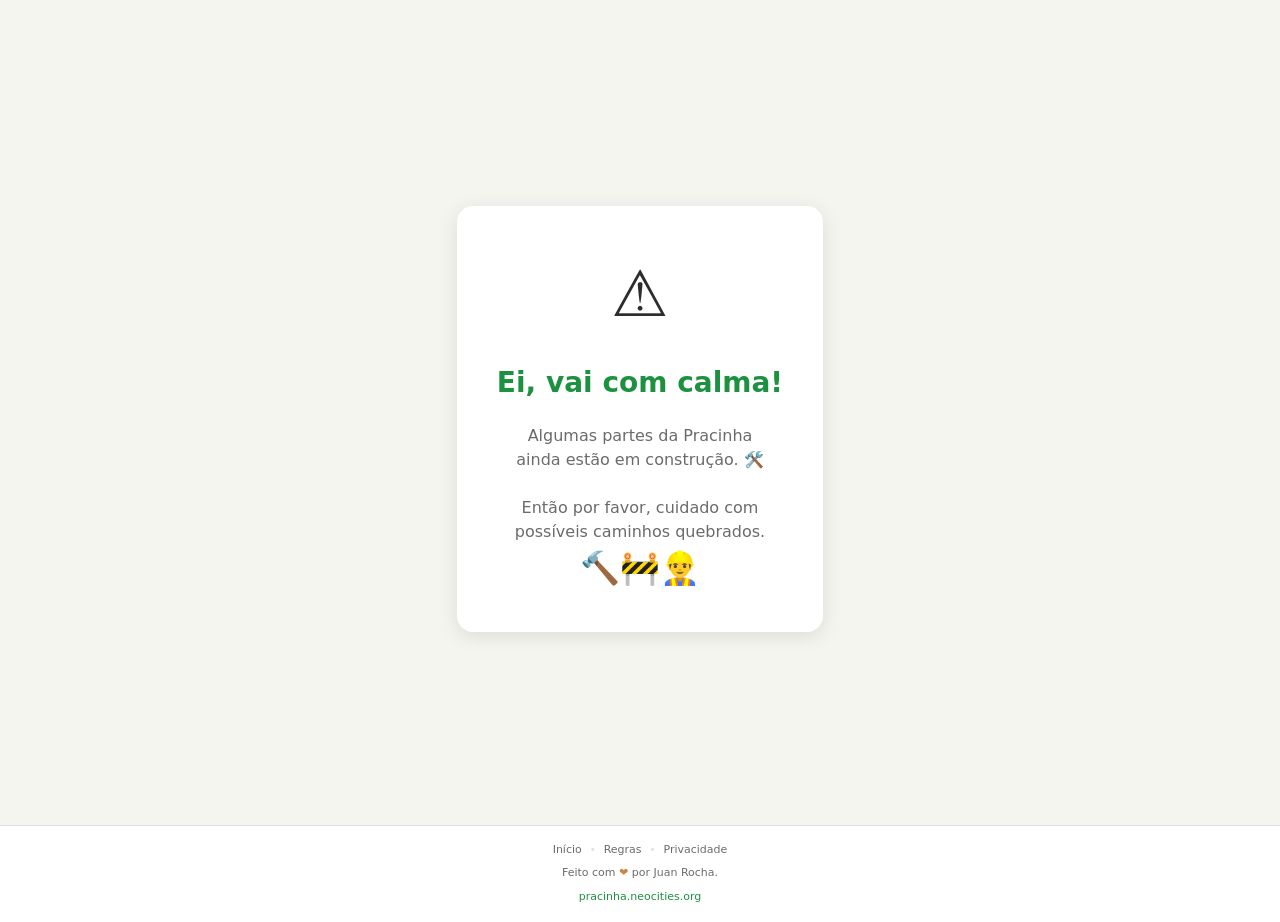
<file: cuidado.html>
<!DOCTYPE html>
<html lang="pt-BR">
<head>
    <meta charset="UTF-8">
    <meta name="viewport" content="width=device-width, initial-scale=1.0">
    <title>🚧 Em Manutenção - Pracinha</title>
    <link rel="stylesheet" href="src/css/main.css">
    <script>
        // Sincronização de tema
        (function() {
            const theme = localStorage.getItem('pracinha-theme') || 'light';
            document.documentElement.setAttribute('data-theme', theme);
        })();
    </script>
</head>
<body>
    <div id="app">
        <!-- Header -->
        <div id="header-container"></div>

        <!-- Conteúdo Central -->
        <main class="main-content">
            <div class="maintenance-container">
                <div class="maintenance-card">
                    <div class="maintenance-icon">⚠️</div>
                    <h1 class="maintenance-title">Ei, vai com calma!</h1>
                    <p class="maintenance-text">
                        Algumas partes da Pracinha<br>ainda estão em construção. 🛠️<br><br>
                        Então por favor, cuidado com<br> possíveis caminhos quebrados.
                    </p>
                    <div class="maintenance-emoji">🔨🚧👷‍♂️</div>
                </div>
            </div>
        </main>

        <!-- Footer -->
        <footer class="footer">
            <div class="footer-content">
                <div class="footer-links">
                    <a href="/#">Início</a>
                    <span class="dot-separator">•</span>
                    <a href="cuidado.html">Regras</a>
                    <span class="dot-separator">•</span>
                    <a href="cuidado.html">Privacidade</a>
                </div>
                <p class="footer-attribution">Feito com <span class="heart">❤️</span> por Juan Rocha.</p>
                <a href="https://neocities.org/site/pracinha" class="domain-link" target="_blank">pracinha.neocities.org</a>
            </div>
        </footer>
    </div>

    <script type="module">
        import { injectHeader } from './src/components/header.js';

        // Injetar header (sem inicialização complexa para página simples)
        document.addEventListener('DOMContentLoaded', async () => {
            await injectHeader('header-container', () => {
                // Inicialização básica para página de manutenção
                const themeToggleMain = document.getElementById('theme-toggle-main');
                if (themeToggleMain) {
                    themeToggleMain.addEventListener('click', () => {
                        const currentTheme = document.documentElement.getAttribute('data-theme');
                        const newTheme = currentTheme === 'dark' ? 'light' : 'dark';
                        document.documentElement.setAttribute('data-theme', newTheme);
                        localStorage.setItem('pracinha-theme', newTheme);
                        themeToggleMain.textContent = newTheme === 'dark' ? '☀️' : '🌙';
                    });
                }

                // Atualizar ícone do tema
                const currentTheme = document.documentElement.getAttribute('data-theme');
                const themeIcon = currentTheme === 'dark' ? '☀️' : '🌙';
                if (themeToggleMain) themeToggleMain.textContent = themeIcon;
            });
        });
    </script>
</body>
</html>
</file>
<file: src/css/main.css>
/* CSS Principal da Pracinha */

html {
    overflow-x: hidden;
    width: 100%;
}

body {
    width: 100%;
}

/* Barra de instalação PWA */
.pwa-install-bar {
    position: fixed;
    top: 0;
    left: 0;
    right: 0;
    background: linear-gradient(135deg, var(--accent-primary) 0%, var(--accent-primary-hover) 100%);
    color: white;
    padding: 4px 12px;
    z-index: 10000;
    box-shadow: 0 2px 8px rgba(0, 0, 0, 0.15);
    max-height: 50px;
}

.pwa-install-bar.hidden {
    display: none;
}

.pwa-install-content {
    display: flex;
    align-items: center;
    justify-content: center;
    gap: 8px;
    max-width: 1200px;
    margin: 0 auto;
}

.pwa-install-text {
    font-size: 11px;
    font-weight: 500;
}

.pwa-install-btn {
    background: white;
    color: var(--accent-primary);
    border: none;
    padding: 3px 10px;
    border-radius: 14px;
    font-size: 9px;
    font-weight: 600;
    cursor: pointer;
    transition: all 0.2s ease;
}

.pwa-install-btn:hover {
    transform: scale(1.05);
    box-shadow: 0 2px 8px rgba(0, 0, 0, 0.2);
}

.pwa-install-close {
    background: transparent;
    border: none;
    color: white;
    font-size: 13px;
    cursor: pointer;
    padding: 2px 6px;
    opacity: 0.8;
    transition: opacity 0.2s ease;
}

.pwa-install-close:hover {
    opacity: 1;
}

/* Botão fixo de instalação PWA na página de configurações */
.pwa-install-card {
    background: var(--bg-secondary);
    border: 1px solid var(--border-color);
    border-radius: 10px;
    padding: 16px;
    margin-top: 16px;
    color: var(--text-primary);
}

.pwa-install-card .settings-section-title {
    font-size: 16px;
    margin: 0 0 8px;
    display: flex;
    align-items: center;
    gap: 8px;
    color: var(--text-primary);
}

.pwa-install-card .form-hint {
    font-size: 13px;
    margin: 0 0 12px;
    color: var(--text-secondary);
}

.pwa-install-manual {
    margin-top: 12px;
    font-size: 13px;
    color: var(--text-secondary);
}

.pwa-install-manual .pwa-manual-title {
    font-weight: 600;
    margin: 0 0 6px;
    color: var(--text-primary);
}

.pwa-install-manual .pwa-manual-text {
    margin: 0 0 8px;
}

.pwa-install-manual .pwa-manual-list {
    margin: 0;
    padding-left: 18px;
}

.pwa-install-manual .pwa-manual-list li {
    margin: 4px 0;
}

/* Anúncio Completo (card expandido) */
.admin-anuncio-completo {
    background: var(--bg-secondary);
    border: 1px solid var(--border-color);
    border-radius: 12px;
    padding: 16px;
    margin-bottom: 16px;
    position: relative;
}

.admin-anuncio-close {
    position: absolute;
    top: 12px;
    right: 12px;
    width: 28px;
    height: 28px;
    border: none;
    background: var(--bg-primary);
    border-radius: 50%;
    cursor: pointer;
    font-size: 14px;
    color: var(--text-secondary);
    display: flex;
    align-items: center;
    justify-content: center;
    transition: all 0.2s ease;
}

.admin-anuncio-close:hover {
    background: var(--accent-subtle);
    color: var(--text-primary);
}

.admin-anuncio-header {
    display: flex;
    align-items: center;
    gap: 12px;
    margin-bottom: 16px;
    padding-bottom: 12px;
    border-bottom: 1px solid var(--border-color);
}

.admin-anuncio-emoji-large {
    font-size: 32px;
}

.admin-anuncio-titulo-large {
    font-size: 18px;
    font-weight: 600;
    color: var(--text-primary);
    margin: 0;
}

.admin-anuncio-conteudo {
    color: var(--text-primary);
    line-height: 1.6;
}

.admin-anuncio-conteudo p {
    margin-bottom: 16px;
}

.admin-anuncio-conteudo p:last-child {
    margin-bottom: 0;
}

.admin-anuncio-conteudo img {
    max-width: 100%;
    height: auto;
    border-radius: 8px;
    margin: 12px 0;
}

.admin-anuncio-conteudo h1,
.admin-anuncio-conteudo h2,
.admin-anuncio-conteudo h3 {
    margin: 16px 0 8px;
    color: var(--text-primary);
}

.admin-anuncio-conteudo h1 {
    font-size: 24px;
}

.admin-anuncio-conteudo h2 {
    font-size: 20px;
}

.admin-anuncio-conteudo h3 {
    font-size: 16px;
}

.admin-anuncio-conteudo a {
    color: var(--accent-primary);
    text-decoration: underline;
}

.admin-anuncio-conteudo .poll-container {
    margin: 16px 0;
}

/* Anúncios Fixados do Admin */
.admin-anuncios-fixados {
    display: flex;
    flex-wrap: wrap;
    gap: 8px;
    margin-bottom: 16px;
    overflow: visible;
}

.admin-anuncios-fixados.hidden {
    display: none;
}

.admin-anuncio-card {
    background: var(--bg-secondary);
    border-radius: 12px;
    padding: 12px;
    cursor: pointer;
    transition: transform 0.2s ease, box-shadow 0.2s ease;
    display: flex;
    flex-direction: row;
    gap: 10px;
    overflow: visible;
    border: 1px solid var(--border-color);
    max-height: 120px;
    min-width: 0;
    flex: 0 0 auto;
    width: calc(33.333% - 5px);
}

.admin-anuncio-card:hover {
    position: relative;
    z-index: 100;
    transform: translateY(-4px);
    box-shadow: 0 4px 12px rgba(0, 0, 0, 0.1);
    overflow: visible;
}

.admin-anuncio-emoji {
    font-size: 48px;
    line-height: 1;
    flex-shrink: 0;
}

.admin-anuncio-content {
    flex: 1;
    display: flex;
    flex-direction: column;
    overflow: hidden;
}

.admin-anuncio-titulo {
    font-size: 14px;
    font-weight: 700;
    color: var(--text-primary);
    line-height: 1.3;
    margin-bottom: 8px;
}

.admin-anuncio-texto {
    font-size: 13px;
    color: var(--text-secondary);
    line-height: 1.4;
    overflow: hidden;
    flex-grow: 1;
}

.admin-anuncio-meta {
    font-size: 10px;
    color: var(--text-secondary);
}

/* Lista de anúncios no painel admin */
.admin-anuncios-list {
    display: flex;
    flex-direction: column;
    gap: 12px;
}

.admin-batches-list {
    display: flex;
    flex-direction: column;
    gap: 12px;
}

.batch-card {
    display: flex;
    justify-content: space-between;
    align-items: center;
    padding: 16px;
    background: var(--card-bg);
    border: 1px solid var(--border-color);
    border-radius: 8px;
    gap: 16px;
}

.batch-card.status-exhausted {
    border-color: var(--error-color);
    opacity: 0.7;
}

.batch-card.status-low {
    border-color: #f59e0b;
}

.batch-info {
    flex: 1;
}

.batch-title {
    margin: 0 0 4px 0;
    font-size: 14px;
    font-weight: 600;
    color: var(--text-primary);
}

.batch-date {
    margin: 0;
    font-size: 12px;
    color: var(--text-secondary);
}

.batch-stats {
    display: flex;
    flex-direction: column;
    gap: 8px;
    align-items: flex-end;
}

.batch-progress {
    display: flex;
    align-items: center;
    gap: 8px;
}

.progress-bar {
    width: 100px;
    height: 8px;
    background: var(--border-color);
    border-radius: 4px;
    overflow: hidden;
}

.progress-fill {
    height: 100%;
    background: var(--accent-primary);
    transition: width 0.3s ease;
}

.batch-count {
    font-size: 12px;
    color: var(--text-secondary);
}

.batch-available {
    font-size: 14px;
    font-weight: 600;
    color: var(--accent-primary);
}

.batch-status {
    display: flex;
    align-items: center;
}

.status-badge {
    padding: 4px 8px;
    border-radius: 4px;
    font-size: 11px;
    font-weight: 600;
    text-transform: uppercase;
}

.status-badge.active {
    background: var(--accent-subtle);
    color: var(--accent-primary);
}

.status-badge.low {
    background: #fef3c7;
    color: #d97706;
}

.status-badge.exhausted {
    background: #fee2e2;
    color: #dc2626;
}

.status-badge.published {
    background: var(--accent-subtle);
    color: var(--accent-primary);
}

.status-badge.draft {
    background: var(--bg-tertiary);
    color: var(--text-secondary);
}

.admin-anuncios-list .admin-request-card {
    background: var(--bg-secondary);
    border: 1px solid var(--border-color);
    border-radius: 8px;
    padding: 16px;
}

/* Modal de anúncios */
#anuncio-modal .modal-dialog {
    background-color: var(--bg-secondary);
    border-radius: 16px;
    max-width: 500px;
    padding: 24px;
    box-shadow: 0 10px 40px rgba(0, 0, 0, 0.2);
}

#anuncio-modal .form-group {
    margin-bottom: 16px;
}

#anuncio-modal .form-group label {
    display: block;
    margin-bottom: 6px;
    font-size: 13px;
    font-weight: 500;
    color: var(--text-primary);
}

#anuncio-modal .form-group input,
#anuncio-modal .form-group textarea {
    width: 100%;
    padding: 10px 12px;
    border: 1px solid var(--border-color);
    border-radius: 8px;
    background: var(--bg-primary);
    color: var(--text-primary);
    font-size: 14px;
    transition: border-color 150ms ease-in-out;
}

#anuncio-modal .form-group input:focus,
#anuncio-modal .form-group textarea:focus {
    outline: none;
    border-color: var(--accent-primary);
}

#anuncio-modal .form-group.checkbox-group label {
    display: flex;
    align-items: center;
    gap: 8px;
    cursor: pointer;
}

#anuncio-modal .form-group.checkbox-group input[type="checkbox"] {
    width: auto;
}

/* Editor de texto rico */
.rich-text-editor {
    border: 1px solid var(--border-color);
    border-radius: 8px;
    overflow: hidden;
}

.editor-toolbar {
    display: flex;
    flex-wrap: wrap;
    gap: 4px;
    padding: 8px;
    background: var(--bg-primary);
    border-bottom: 1px solid var(--border-color);
}

.editor-toolbar button {
    padding: 6px 10px;
    border: 1px solid var(--border-color);
    border-radius: 4px;
    background: var(--bg-secondary);
    color: var(--text-primary);
    cursor: pointer;
    font-size: 13px;
    transition: all 0.2s ease;
}

.editor-toolbar button:hover {
    background: var(--accent-subtle);
    border-color: var(--accent-primary);
}

.editor-content {
    min-height: 200px;
    max-height: 400px;
    overflow-y: auto;
    padding: 12px;
    background: var(--bg-secondary);
    color: var(--text-primary);
    font-size: 14px;
    line-height: 1.6;
}

.editor-content:focus {
    outline: none;
}

.editor-content img {
    max-width: 100%;
    height: auto;
    border-radius: 8px;
    margin: 12px 0;
}

.editor-content h1,
.editor-content h2,
.editor-content h3 {
    margin: 16px 0 8px;
    color: var(--text-primary);
}

.editor-content h1 {
    font-size: 24px;
}

.editor-content h2 {
    font-size: 20px;
}

.editor-content h3 {
    font-size: 16px;
}

.editor-content ul,
.editor-content ol {
    margin: 12px 0;
    padding-left: 24px;
}

.editor-content a {
    color: var(--accent-primary);
    text-decoration: underline;
}

.editor-content hr {
    border: none;
    border-top: 1px solid var(--border-color);
    margin: 16px 0;
}

/* Enquetes no editor */
.poll-option {
    margin-bottom: 8px;
}

.poll-option input {
    width: 100%;
    padding: 8px 12px;
    border: 1px solid var(--border-color);
    border-radius: 6px;
    background: var(--bg-primary);
    color: var(--text-primary);
    font-size: 14px;
}

.poll-option button {
    margin-left: 8px;
    padding: 4px 8px;
    background: #ff4444;
    color: white;
    border: none;
    border-radius: 4px;
    cursor: pointer;
    font-size: 12px;
}

/* Enquetes no conteúdo */
.poll-container {
    background: var(--bg-primary);
    border: 1px solid var(--border-color);
    border-radius: 12px;
    padding: 16px;
    margin: 16px 0;
}

.poll-question {
    font-weight: 600;
    font-size: 16px;
    margin-bottom: 12px;
    color: var(--text-primary);
}

.poll-options {
    display: flex;
    flex-direction: column;
    gap: 8px;
}

.poll-option-item {
    display: flex;
    align-items: center;
    gap: 8px;
    padding: 10px 12px;
    background: var(--bg-secondary);
    border: 1px solid var(--border-color);
    border-radius: 8px;
    cursor: pointer;
    transition: all 0.2s ease;
}

.poll-option-item:hover {
    background: var(--accent-subtle);
    border-color: var(--accent-primary);
}

.poll-option-item input[type="radio"] {
    width: auto;
    margin: 0;
}

.poll-option-label {
    flex: 1;
    font-size: 14px;
    color: var(--text-primary);
}

.poll-option-item.selected {
    background: var(--accent-primary);
    border-color: var(--accent-primary);
}

.poll-option-item.selected .poll-option-label {
    color: white;
}

/* Variáveis de cores - Tema Claro */
:root {
    --bg-primary: #F5F5F0;
    --bg-secondary: #FFFFFF;
    --text-primary: #2D2D2D;
    --text-secondary: #6B6B6B;
    --card-bg: #FFFFFF;
    --accent-primary: #1c913f;
    --accent-primary-hover: #3D6649;
    --accent-secondary: #8B7355;
    --accent-subtle: #D4C4A8;
    --border-color: #E0E0E0;
    --success: #6B8E23;
    --warning: #DAA520;
    --error: #CD853F;
    --info: #708090;
    --settings-sidebar-width: 280px;
}

/* Tema Escuro */
[data-theme="dark"] {
    --bg-primary: #1A1A1A;
    --bg-secondary: #2D2D2D;
    --text-primary: #F5F5F0;
    --text-secondary: #B8B8B8;
    --border-color: #3D3D3D;
    --card-bg: #2D2D2D;
}

/* Reset e base */
* {
    margin: 0;
    padding: 0;
    box-sizing: border-box;
}

body {
    font-family: var(--user-font-body, 'Google Sans', system-ui, -apple-system, sans-serif);
    background-color: var(--bg-primary);
    color: var(--text-primary);
    line-height: 1.5;
    font-size: var(--user-body-font-size, 14px);
}

#main-screen.settings-mode {
    width: 100vw;
    max-width: 100vw;
    overflow-x: hidden;
}

textarea {
    resize: none;
    overflow-y: auto;
}

/* Utilitários */
.hidden {
    display: none !important;
}

/* Screens */
.screen {
    min-height: 100vh;
    width: 100%;
    box-sizing: border-box;
    padding-top: 70px;
}

/* Landing Page */
.landing-container {
    min-height: 100vh;
    display: flex;
    flex-direction: column;
}

.landing-header {
    padding: 16px 24px;
    display: flex;
    justify-content: flex-end;
}

.language-toggle {
    padding: 8px 16px;
    border: 1px solid var(--border-color);
    border-radius: 20px;
    background-color: var(--bg-secondary);
    color: var(--text-primary);
    font-family: inherit;
    font-size: 14px;
    cursor: pointer;
    transition: all 150ms ease-in-out;
}

.language-toggle:hover {
    border-color: var(--accent-primary);
}

.landing-content {
    flex: 1;
    display: flex;
    flex-direction: column;
    align-items: center;
    justify-content: center;
    padding: 24px 20px 32px;
    max-width: 760px;
    margin: 0 auto;
    text-align: center;
}

.bio-section {
    margin: 24px 0 28px;
    max-width: 560px;
}

.bio-title {
    font-family: 'Playfair Display', Georgia, serif;
    font-size: 40px;
    color: var(--accent-primary);
    margin-bottom: 10px;
}

.bio-text {
    font-size: 15px;
    line-height: 1.5;
    color: var(--text-secondary);
}

.auth-section {
    width: 100%;
    max-width: 400px;
}

.auth-buttons {
    display: flex;
    flex-direction: column;
    gap: 16px;
}

/* Tela de escolha de idioma (removida, agora é parte da landing page) */
.language-container {
    display: flex;
    flex-direction: column;
    align-items: center;
    justify-content: center;
    min-height: 100vh;
    padding: 20px;
}

.logo {
    text-align: center;
    margin-bottom: 20px;
}

.logo-img {
    width: 140px;
    height: auto;
    max-height: 140px;
    margin-bottom: 16px;
}

.logo-img-small {
    width: 55px;
    height: auto;
    max-height: 55px;
}

.logo-text {
    font-family: 'Playfair Display', Georgia, serif;
    font-size: 44px;
    color: var(--accent-primary);
}

.logo-text-small {
    font-family: 'Playfair Display', Georgia, serif;
    font-size: 24px;
    color: var(--accent-primary);
    margin-left: 10px;
}

.subtitle {
    font-size: 24px;
    color: var(--text-primary);
    margin-bottom: 8px;
}

.subtitle-small {
    font-size: 16px;
    color: var(--text-secondary);
    margin-bottom: 32px;
}

.language-buttons {
    display: flex;
    flex-direction: column;
    gap: 16px;
    width: 100%;
    max-width: 300px;
}

/* Botões */
.btn {
    font-family: inherit;
    font-size: 16px;
    font-weight: 500;
    padding: 12px 24px;
    border: none;
    border-radius: 24px;
    cursor: pointer;
    transition: all 150ms ease-in-out;
    letter-spacing: 0.05em;
}

.btn-primary {
    background-color: var(--accent-primary);
    color: white;
}

.btn-primary:hover {
    background-color: var(--accent-primary-hover);
}

.btn-secondary {
    background-color: transparent;
    border: 1px solid var(--accent-primary);
    color: var(--accent-primary);
}

.btn-secondary:hover {
    background-color: var(--accent-subtle);
}

.btn-large {
    padding: 16px 32px;
    font-size: 18px;
}

.btn-full {
    width: 100%;
}

.add-action-grid {
    display: grid;
    gap: 12px;
    margin-top: 20px;
}

.add-action-grid .btn {
    min-height: 50px;
    padding: 0 16px;
    font-size: 15px;
    font-weight: 600;
}

#add-action-modal .modal-dialog {
    max-width: 360px;
    width: min(100%, 360px);
}

.btn-small {
    padding: 6px 12px;
    font-size: 12px;
    border-radius: 16px;
}

/* Toggle de tema */
.theme-toggle {
    background: none;
    border: none;
    cursor: pointer;
    font-size: 20px;
    padding: 8px;
    border-radius: 50%;
    transition: background-color 0.2s;
}

.theme-toggle:hover {
    background-color: var(--hover-color);
}

.theme-toggle:active {
    transform: scale(0.95);
}

.auth-header {
    display: flex;
    justify-content: flex-end;
    padding: 16px;
}

/* Auth forms */
.auth-container {
    display: flex;
    flex-direction: column;
    align-items: center;
    justify-content: center;
    min-height: 100vh;
    padding: 20px;
}

.auth-form {
    width: 100%;
    max-width: 400px;
}

.form-group {
    margin-bottom: 16px;
}

.form-group label {
    display: block;
    margin-bottom: 8px;
    font-weight: 500;
    color: var(--text-primary);
}

.form-group input {
    width: 100%;
    padding: 12px;
    border: 1px solid var(--border-color);
    border-radius: 8px;
    font-family: inherit;
    font-size: 16px;
    background-color: var(--bg-secondary);
    color: var(--text-primary);
}

.form-group input:focus {
    outline: none;
    border-color: var(--accent-primary);
}

.auth-links {
    display: flex;
    justify-content: space-between;
    margin-top: 16px;
}

.auth-links a {
    color: var(--accent-primary);
    text-decoration: none;
}

.auth-links a:hover {
    text-decoration: underline;
}

/* Header */
.header {
    display: flex;
    align-items: center;
    justify-content: flex-start;
    padding: 3px 7px;
    background-color: var(--bg-secondary);
    position: fixed;
    top: 0;
    left: 0;
    right: 0;
    z-index: 100;
    overflow: visible;
    /* Fonte fixa: não herda a fonte geral escolhida pelo usuário */
    font-family: 'Google Sans', system-ui, -apple-system, sans-serif !important;
}

/* header-container fora do main-screen — oculto por padrão, JS controla */
#header-container {
    display: none;
}

#header-container.visible {
    display: block;
}

/* Compensar o header fixo: o main-screen começa abaixo dele */
#main-screen {
    padding-top: 70px;
}

.header * {
    font-family: inherit !important;
}

.logo-small {
    display: flex;
    align-items: center;
}

.header-actions {
    display: flex;
    align-items: center;
    gap: 16px;
    margin-left: auto;
    overflow: visible;
}

.search-input {
    padding: 8px 16px;
    border: 1px solid var(--border-color);
    border-radius: 20px;
    font-family: inherit;
    font-size: 14px;
    background-color: var(--bg-primary);
    color: var(--text-primary);
    width: 200px;
}

.search-input:focus {
    outline: none;
    border-color: var(--accent-primary);
}

.avatar {
    width: 40px;
    height: 40px;
    border-radius: 8px;
    overflow: hidden;
    cursor: pointer;
    border: 2px solid transparent;
}

.avatar.active {
    border-color: var(--accent-primary);
}

.avatar img {
    width: 100%;
    height: 100%;
    object-fit: cover;
}

.avatar-container {
    position: relative;
}

.avatar-dropdown {
    position: absolute;
    top: 50px;
    right: 0;
    background-color: var(--bg-secondary);
    border: 1px solid var(--border-color);
    border-radius: 8px;
    box-shadow: 0 4px 12px rgba(0, 0, 0, 0.15);
    min-width: 150px;
    display: none;
    z-index: 1000;
}

.avatar-dropdown.show {
    display: block !important;
}

.dropdown-item {
    width: 100%;
    padding: 12px 16px;
    background: none;
    border: none;
    text-align: left;
    cursor: pointer;
    color: var(--text-primary);
    font-size: 14px;
    transition: background-color 150ms ease-in-out;
}

.dropdown-item:hover {
    background-color: var(--accent-subtle);
}

.dropdown-item:first-child {
    border-radius: 8px 8px 0 0;
}

.dropdown-item:last-child {
    border-radius: 0 0 8px 8px;
}

/* Main content */
.main-content {
    max-width: 1280px;
    margin: 0 auto;
    margin-top: 13px;
    padding: 16px;
    width: 100%;
    box-sizing: border-box;
}

#main-screen.settings-mode .main-content {
    max-width: none;
    padding: 16px;
    width: 100%;
}

.main-content:has(.admin-view:not(.hidden)) {
    padding: 16px;
}

.main-content:has(.page-view:not(.hidden)) {
    padding: 16px;
}

.feed-view {
    width: 100%;
    overflow-x: hidden;
}

/* Settings view */
.settings-view {
    width: 100%;
}

#main-screen.settings-mode .settings-view {
    width: 100%;
    max-width: none;
}

.settings-nav {
    display: flex;
    flex-direction: column;
    background-color: var(--bg-secondary);
    border-radius: 8px;
    padding: 24px;
}

.settings-back-btn {
    display: inline-flex;
    align-items: center;
    gap: 6px;
    padding: 8px 0;
    background: none;
    color: var(--text-secondary);
    font-family: inherit;
    font-size: 14px;
    cursor: pointer;
    transition: color 150ms ease-in-out;
}

.settings-back-btn svg {
    width: 18px;
    height: 18px;
}

.settings-back-btn:hover {
    color: var(--accent-primary);
}

.settings-title {
    font-size: 24px;
    font-weight: 700;
    color: var(--text-primary);
    margin: 0;
}

.settings-nav-list {
    display: flex;
    flex-direction: column;
    gap: 4px;
}

.settings-nav-item {
    padding: 10px 14px;
    border: none;
    border-radius: 8px;
    background: none;
    color: var(--text-secondary);
    font-family: inherit;
    font-size: 14px;
    font-weight: 500;
    text-align: left;
    cursor: pointer;
    transition: all 150ms ease-in-out;
}

.settings-nav-item:hover {
    background-color: var(--accent-subtle);
    color: var(--text-primary);
}

.settings-nav-item.active {
    background-color: var(--accent-subtle);
    color: var(--accent-primary);
    font-weight: 600;
}

.settings-content {
    background-color: var(--bg-secondary);
    border-radius: 12px;
    padding: 32px;
}

.settings-section {
    display: none;
}

.settings-section:not(.hidden) {
    display: block;
}

.settings-section-title {
    font-size: 18px;
    font-weight: 600;
    color: var(--text-primary);
    margin: 0 0 20px;
}

/* Botões de navegação flutuante para telas pequenas */
.mobile-nav-btn {
    display: none;
    position: fixed;
    top: 50%;
    transform: translateY(-50%);
    width: 48px;
    height: 48px;
    border-radius: 50%;
    background-color: var(--accent-primary);
    color: white;
    border: none;
    cursor: pointer;
    z-index: 1000;
    box-shadow: 0 4px 12px rgba(0, 0, 0, 0.3);
    align-items: center;
    justify-content: center;
    transition: background-color 200ms ease-in-out, opacity 300ms ease-in-out, transform 300ms ease-in-out;
    opacity: 1;
}

.mobile-nav-btn:hover {
    background-color: var(--accent-primary-hover);
}

.mobile-nav-btn:active {
    transform: translateY(-50%) scale(0.95);
}

.mobile-nav-btn.hidden {
    opacity: 0;
    pointer-events: none;
    transform: translateY(-50%) scale(0.8);
}

.mobile-nav-right {
    right: 16px;
    animation: bounce 2s ease-in-out infinite;
}

.mobile-nav-left {
    left: 16px;
    animation: bounce 2s ease-in-out infinite;
}

@keyframes bounce {
    0%, 100% {
        transform: translateY(-50%);
    }
    50% {
        transform: translateY(calc(-50% + 3px));
    }
}

@media (max-width: 768px) {
    .mobile-nav-btn {
        display: flex;
    }

    /* Fixar header no topo em mobile */
    .header {
        position: fixed !important;
        top: 0 !important;
        left: 0 !important;
        right: 0 !important;
        z-index: 1001 !important;
    }

    /* Fixar bottom nav no fundo em mobile */
    .bottom-nav {
        position: fixed !important;
        bottom: 0 !important;
        left: 0 !important;
        right: 0 !important;
        z-index: 1001 !important;
    }

    /* Adicionar padding ao main content para compensar header e bottom nav */
    #main-screen {
        padding-top: 70px !important;
        padding-bottom: 60px !important;
    }

    /* Desabilitar grid layout em mobile para Cantinho e Public Profile */
    .cantinho-view:not(.hidden),
    .public-profile-view:not(.hidden) {
        display: block !important;
        grid-template-columns: none !important;
        gap: 0 !important;
        position: relative;
        /* overflow: hidden removed to allow dropdown menus to escape */
    }

    /* Cantinho view - mostrar apenas sidebar-right por padrão */
    .cantinho-view .sidebar-left,
    .cantinho-view .cantinho-content {
        display: none !important;
        opacity: 0;
        transform: translateX(100%);
        transition: opacity 300ms ease-in-out, transform 300ms ease-in-out;
    }

    .cantinho-view .sidebar-right {
        display: flex !important;
        width: 100% !important;
        max-width: 100% !important;
        margin: 0 !important;
        padding: 16px !important;
        box-sizing: border-box !important;
        opacity: 1;
        transform: translateX(0);
        transition: opacity 300ms ease-in-out, transform 300ms ease-in-out;
    }

    /* Quando mostrar posts */
    .cantinho-view.show-posts .sidebar-left,
    .cantinho-view.show-posts .sidebar-right {
        display: none !important;
        opacity: 0;
        transform: translateX(-100%);
        transition: opacity 300ms ease-in-out, transform 300ms ease-in-out;
    }

    .cantinho-view.show-posts .cantinho-content {
        display: block !important;
        width: 100% !important;
        max-width: 100% !important;
        margin: 0 !important;
        padding: 16px !important;
        box-sizing: border-box !important;
        /* overflow-x: hidden removed to allow dropdown menus to escape */
        opacity: 1;
        transform: translateX(0);
        transition: opacity 300ms ease-in-out, transform 300ms ease-in-out;
    }

    /* Public profile view - mostrar apenas sidebar-right por padrão */
    .public-profile-view .sidebar-left,
    .public-profile-view .cantinho-content {
        display: none !important;
        opacity: 0;
        transform: translateX(100%);
        transition: opacity 300ms ease-in-out, transform 300ms ease-in-out;
    }

    .public-profile-view .sidebar-right {
        display: flex !important;
        width: 100% !important;
        max-width: 100% !important;
        margin: 0 !important;
        padding: 16px !important;
        box-sizing: border-box !important;
        opacity: 1;
        transform: translateX(0);
        transition: opacity 300ms ease-in-out, transform 300ms ease-in-out;
    }

    /* Quando mostrar posts */
    .public-profile-view.show-posts .sidebar-left,
    .public-profile-view.show-posts .sidebar-right {
        display: none !important;
        opacity: 0;
        transform: translateX(-100%);
        transition: opacity 300ms ease-in-out, transform 300ms ease-in-out;
    }

    .public-profile-view.show-posts .cantinho-content {
        display: block !important;
        width: 100% !important;
        max-width: 100% !important;
        margin: 0 !important;
        padding: 16px !important;
        box-sizing: border-box !important;
        /* overflow-x: hidden removed to allow dropdown menus to escape */
        opacity: 1;
        transform: translateX(0);
        transition: opacity 300ms ease-in-out, transform 300ms ease-in-out;
    }
}

.settings-form {
    padding: 11px;
    width: 100%;
    max-width: 100%;
    border: 0px;
    display: grid;
    grid-template-columns: 1fr 1fr;
    gap: 16px;
}

@media (max-width: 768px) {
    .settings-form {
        grid-template-columns: 1fr;
    }

    .settings-form .form-group.full-width {
        grid-column: span 1;
    }

    .settings-form .settings-section-title {
        grid-column: span 1;
    }

    .settings-form > .settings-form-right {
        grid-column: span 1;
    }
}

.settings-form .form-group {
    grid-column: span 1;
}

.settings-form .form-group:has(.toggle-label) {
    display: flex;
    flex-direction: column;
    gap: 8px;
}

.settings-form .form-group:has(.toggle-label) > label:not(.toggle-label) {
    display: block;
    margin-bottom: 4px;
}

.settings-form .form-group:has(.toggle-label) > .input-with-toggle {
    display: flex;
    align-items: center;
    gap: 12px;
}

.settings-form .form-group:has(.toggle-label) > .input-with-toggle > input,
.settings-form .form-group:has(.toggle-label) > .input-with-toggle > select,
.settings-form .form-group:has(.toggle-label) > .input-with-toggle > textarea {
    flex: 1;
}

.settings-form .form-group:has(.toggle-label) > .input-with-toggle > .toggle-label {
    margin-left: 0;
    margin-top: 0;
    flex-shrink: 0;
}

.settings-form .form-group.full-width {
    grid-column: span 2;
}

.settings-form .btn {
    margin-top: 8px;
}

.settings-danger-zone {
    margin-top: 32px;
    padding: 16px;
    border: 1px solid var(--error-color);
    border-radius: 8px;
    background: rgba(220, 38, 38, 0.05);
}

.danger-zone-title {
    margin: 0 0 12px 0;
    font-size: 14px;
    font-weight: 600;
    color: var(--error-color);
    text-transform: uppercase;
    letter-spacing: 0.5px;
}

.btn-danger {
    background: var(--error-color);
    color: white;
    border: none;
    padding: 8px 16px;
    border-radius: 6px;
    cursor: pointer;
    font-size: 14px;
    font-weight: 500;
    transition: all 0.2s ease;
}

.btn-danger:hover {
    background: #b91c1c;
}

.btn-danger:active {
    background: #991b1b;
}

.font-selector {
    display: flex;
    flex-direction: column;
    gap: 12px;
}

.font-nav-group {
    display: flex;
    flex-direction: column;
    gap: 8px;
}

.font-nav {
    display: flex;
    align-items: center;
    gap: 10px;
    background: var(--card-bg);
    border: 1px solid var(--border-color);
    border-radius: 8px;
    padding: 8px 12px;
    font-size: 14px;
    color: var(--text-primary);
}

.font-nav-btn {
    background: transparent;
    border: 1px solid var(--border-color);
    border-radius: 6px;
    padding: 6px 12px;
    color: var(--text-primary);
    font-size: 13px;
    cursor: pointer;
    transition: all 0.2s ease;
    white-space: nowrap;
}

.font-nav-btn:hover {
    background: var(--accent-subtle);
    border-color: var(--accent-primary);
}

.font-current {
    font-size: 13px;
    font-weight: 500;
    color: var(--text-secondary);
    flex: 1;
    text-align: center;
    overflow: hidden;
    text-overflow: ellipsis;
    white-space: nowrap;
}

.font-preview-box {
    margin-top: 16px;
    padding: 16px;
    background: var(--card-bg);
    border: 1px solid var(--border-color);
    border-radius: 8px;
}

.font-preview-title {
    font-size: 20px;
    font-weight: 600;
    margin-bottom: 8px;
    color: var(--text-primary);
}

.font-preview-text {
    font-size: 14px;
    line-height: 1.6;
    color: var(--text-secondary);
}

.font-size-control {
    display: flex;
    align-items: center;
    gap: 12px;
}

.font-size-control input[type="range"] {
    flex: 1;
    cursor: pointer;
}

.font-size-control span {
    min-width: 50px;
    text-align: center;
    font-weight: 600;
    color: var(--text-primary);
}

.language-toggle {
    display: flex;
    gap: 8px;
}

.lang-toggle-btn {
    padding: 4px 8px;
    color: var(--text-secondary);
    border-radius: 4px;
    cursor: pointer;
    transition: all 0.2s ease;
    font-size: 12px;
    font-weight: 400;
}

.lang-toggle-btn:hover {
    border-color: var(--accent-primary);
    color: var(--text-primary);
}

.lang-toggle-btn.active {
    border-color: var(--accent-primary);
    color: var(--accent-primary);
}

.lang-btn {
    flex: 1;
    padding: 8px 16px;
    border: 2px solid var(--border-color);
    background: var(--card-bg);
    color: var(--text-primary);
    border-radius: 8px;
    cursor: pointer;
    transition: all 0.2s ease;
    font-size: 14px;
    font-weight: 500;
}

.lang-btn:hover {
    border-color: var(--accent-primary);
    background: var(--accent-subtle);
}

.lang-btn.active {
    border-color: var(--accent-primary);
    background: var(--accent-primary);
    color: white;
}

.footer-language-toggle {
    display: flex;
    gap: 8px;
    margin: 12px 0;
}

.lang-toggle-btn {
    padding: 6px 12px;
    border: 1px solid var(--border-color);
    background: var(--card-bg);
    color: var(--text-primary);
    border-radius: 6px;
    cursor: pointer;
    transition: all 0.2s ease;
    font-size: 16px;
}

.lang-toggle-btn:hover {
    border-color: var(--accent-primary);
    background: var(--accent-subtle);
}

.lang-toggle-btn.active {
    border-color: var(--accent-primary);
    background: var(--accent-primary);
    color: white;
}

.settings-sidebar {
    display: flex;
    flex-direction: column;
    width: var(--settings-sidebar-width);
}

.settings-sidebar .sidebar-footer {
    margin-top: auto;
}

/* Settings: laterais fixas, scroll só no centro */
#main-screen.settings-mode {
    display: flex;
    flex-direction: column;
    height: 100dvh;
}

#main-screen.settings-mode .header {
    flex-shrink: 0;
}

#main-screen.settings-mode .main-content {
    flex: 1;
    display: flex;
    flex-direction: column;
}

#main-screen.settings-mode .settings-view {
    flex: 1;
}

#main-screen.settings-mode .settings-nav {
    align-self: start;
}

#main-screen.settings-mode .settings-sidebar {
    align-self: stretch;
}

#main-screen.settings-mode .settings-nav,
#main-screen.settings-mode .settings-sidebar {
    min-height: 0;
}

#main-screen.settings-mode .settings-content {
    height: auto;
}

/* Feed */
.feed {
    max-width: 800px;
    margin: 0 auto;
    overflow: visible;
}

@media (max-width: 768px) {
    .main-content {
        padding: 16px;
    }

    .feed {
        max-width: 100%;
    }
}

.post-assunto {
    background-color: var(--bg-secondary);
    border-radius: 12px;
    padding: 16px;
    margin-bottom: 24px;
}

.composer-image-preview {
    position: relative;
    width: 100%;
    max-height: 200px;
    margin-bottom: 12px;
    border-radius: 8px;
    overflow: hidden;
    border: 1px solid var(--border-color);
}

.composer-image-preview img {
    width: 100%;
    height: 100%;
    max-height: 200px;
    object-fit: cover;
}

.btn-remove-preview {
    position: absolute;
    top: 8px;
    right: 8px;
    background-color: rgba(0, 0, 0, 0.6);
    color: #fff;
    border: none;
    border-radius: 50%;
    width: 24px;
    height: 24px;
    font-size: 14px;
    cursor: pointer;
    display: flex;
    align-items: center;
    justify-content: center;
    transition: background-color 150ms ease-in-out;
}

.btn-remove-preview:hover {
    background-color: rgba(0, 0, 0, 0.8);
}

.assunto-input {
    width: 100%;
    height: 80px;
    padding: 12px;
    border: 1px solid var(--border-color);
    border-radius: 8px;
    background-color: var(--bg-primary);
    color: var(--text-primary);
    font-family: inherit;
    font-size: 14px;
    margin-bottom: 12px;
}

.assunto-input:focus {
    outline: none;
    border-color: var(--accent-primary);
}

.assunto-counter {
    text-align: right;
    font-size: 11px;
    color: var(--text-secondary);
    margin: -4px 2px 8px;
}

.assunto-counter.is-over {
    color: var(--error);
    font-weight: 600;
}

.assunto-editor-toolbar {
    display: flex;
    flex-wrap: wrap;
    gap: 8px;
    margin-bottom: 10px;
}

.editor-btn {
    display: inline-flex;
    align-items: center;
    justify-content: center;
    min-width: 34px;
    height: 34px;
    border: 1px solid var(--border-color);
    border-radius: 10px;
    background-color: var(--bg-secondary);
    color: var(--text-primary);
    font-size: 13px;
    cursor: pointer;
    transition: background-color 150ms ease-in-out, border-color 150ms ease-in-out;
    padding: 0 8px;
}

.editor-btn:hover {
    background-color: var(--accent-subtle);
    border-color: var(--accent-primary);
}

.editor-btn strong,
.editor-btn em,
.editor-btn u,
.editor-btn s {
    font-size: 14px;
}

.admin-poll {
    border: 1px solid var(--border-color);
    border-radius: 14px;
    padding: 14px;
    margin: 12px 0;
    background: var(--bg-secondary);
}

.admin-poll p {
    margin: 0 0 8px;
    font-weight: 700;
}

.admin-poll ul {
    list-style: none;
    padding: 0;
    margin: 0;
}

.admin-poll li {
    display: flex;
    align-items: center;
    gap: 10px;
    margin-bottom: 8px;
}

.poll-vote-btn {
    border: 1px solid var(--border-color);
    border-radius: 999px;
    padding: 6px 12px;
    background: var(--bg-primary);
    color: var(--text-primary);
    cursor: pointer;
    transition: background-color 150ms ease-in-out, border-color 150ms ease-in-out;
}

.poll-vote-btn:hover {
    background-color: var(--accent-subtle);
}

.poll-vote-btn.selected {
    border-color: var(--accent-primary);
    background-color: var(--accent-primary);
    color: var(--text-primary);
}

.poll-vote-btn:disabled {
    opacity: 0.5;
    cursor: not-allowed;
}

.poll-votes {
    color: var(--text-secondary);
    font-size: 13px;
}

.assunto-actions {
    display: flex;
    gap: 12px;
    align-items: center;
}

.assunto-actions .btn-primary {
    margin-left: auto;
    flex-shrink: 0;
}

.assunto-action-btn {
    background: none;
    border: none;
    color: var(--text-secondary);
    cursor: pointer;
    display: flex;
    align-items: center;
    gap: 6px;
    padding: 8px 12px;
    border-radius: 8px;
    transition: all 150ms ease-in-out;
    font-size: 14px;
}

.assunto-action-btn:hover {
    background-color: var(--accent-subtle);
    color: var(--accent-primary);
}

.assunto-action-btn svg {
    width: 18px;
    height: 18px;
}

.media-attachments {
    display: flex;
    align-items: center;
    gap: 2px;
    flex-shrink: 0;
}

.attachment-btn {
    display: inline-flex;
    align-items: center;
    justify-content: center;
    width: 32px;
    height: 32px;
    padding: 0;
    border: none;
    border-radius: 8px;
    background: none;
    color: var(--text-secondary);
    cursor: pointer;
    transition: color 150ms ease-in-out, background-color 150ms ease-in-out;
    flex-shrink: 0;
}

.attachment-btn:hover {
    color: var(--accent-primary);
    background-color: var(--accent-subtle);
}

.icon-svg {
    width: 20px;
    height: 20px;
    display: block;
    flex-shrink: 0;
}

.tag-dropdown {
    position: relative;
    display: inline-flex;
    align-self: flex-start;
    margin-bottom: 8px;
}

.tag-trigger {
    padding: 4px 8px;
    border: 1px solid var(--border-color);
    border-radius: 999px;
    background-color: var(--bg-secondary);
    color: var(--text-primary);
    font-family: inherit;
    font-size: 11px;
    cursor: pointer;
    transition: all 150ms ease-in-out;
    min-width: 82px;
}

.tag-trigger:hover {
    border-color: var(--accent-primary);
    color: var(--accent-primary);
}

.tag-menu {
    position: absolute;
    top: calc(100% + 4px);
    left: 0;
    display: none;
    flex-direction: column;
    background: var(--bg-secondary);
    border: 1px solid var(--border-color);
    border-radius: 8px;
    box-shadow: rgba(0, 0, 0, 0.1) 0 4px 12px;
    z-index: 100;
    min-width: 280px;
    max-width: 320px;
}

.tag-dropdown.open .tag-menu {
    display: flex;
}

.tag-option {
    padding: 6px 10px;
    border: none;
    border-radius: 6px;
    background: transparent;
    color: var(--text-primary);
    font-size: 12px;
    text-align: left;
    cursor: pointer;
    white-space: nowrap;
    overflow: hidden;
    text-overflow: ellipsis;
}

.tag-option:hover {
    background-color: var(--accent-subtle);
    color: var(--accent-primary);
}

.tag-options-grid {
    display: grid;
    grid-template-columns: 1fr 1fr;
    gap: 4px;
    padding: 8px;
}

.tag-pagination {
    display: none !important;
}

.tag-nav-btn {
    padding: 4px 8px;
    border: 1px solid var(--border-color);
    border-radius: 4px;
    background: var(--bg-primary);
    color: var(--text-primary);
    cursor: pointer;
    transition: background-color 150ms ease-in-out;
}

.tag-nav-btn:hover:not(:disabled) {
    background-color: var(--accent-subtle);
}

.tag-nav-btn:disabled {
    opacity: 0.5;
    cursor: not-allowed;
}

.tag-page-info {
    font-size: 12px;
    color: var(--text-secondary);
}

.users-modal-dialog {
    max-width: 700px;
    max-height: 85vh;
}

.users-modal-content {
    max-height: 70vh;
    overflow-y: auto;
    padding: 16px;
}

.users-modal-section {
    margin-bottom: 24px;
}

.users-modal-section:last-child {
    margin-bottom: 0;
}

.users-modal-section-title {
    font-size: 16px;
    font-weight: 600;
    color: var(--text-primary);
    margin: 0 0 12px 0;
}

.users-grid {
    display: grid;
    grid-template-columns: repeat(auto-fill, minmax(60px, 1fr));
    gap: 8px;
    justify-items: center;
}

.user-card {
    display: flex;
    align-items: center;
    justify-content: center;
    padding: 0;
    border: none;
    border-radius: 50%;
    cursor: pointer;
    transition: transform 150ms ease-in-out;
    position: relative;
}

.user-card:hover {
    transform: scale(1.1);
}

.user-avatar {
    width: 56px;
    height: 56px;
    border-radius: 50%;
    object-fit: cover;
    background: var(--border-color);
}

.user-avatar-placeholder {
    width: 56px;
    height: 56px;
    border-radius: 50%;
    background: var(--accent-subtle);
    display: flex;
    align-items: center;
    justify-content: center;
    font-size: 20px;
    font-weight: 600;
    color: var(--text-primary);
}

.user-tooltip {
    position: absolute;
    bottom: 100%;
    left: 50%;
    transform: translateX(-50%) translateY(-8px);
    background: var(--bg-secondary);
    border: 1px solid var(--border-color);
    border-radius: 6px;
    padding: 8px 12px;
    white-space: nowrap;
    opacity: 0;
    visibility: hidden;
    transition: opacity 150ms ease-in-out, visibility 150ms ease-in-out;
    z-index: 10;
    pointer-events: none;
    box-shadow: 0 2px 8px rgba(0, 0, 0, 0.1);
}

.user-card:hover .user-tooltip {
    opacity: 1;
    visibility: visible;
}

.user-name {
    font-size: 13px;
    font-weight: 600;
    color: var(--text-primary);
    display: block;
}

.user-username {
    font-size: 11px;
    color: var(--text-secondary);
    display: block;
}

.empty-message {
    text-align: center;
    color: var(--text-secondary);
    padding: 16px;
    font-size: 13px;
}

.editable {
    cursor: text;
    transition: background-color 150ms ease-in-out;
}

.editable:hover {
    background-color: var(--bg-secondary);
    border-radius: 4px;
}

.editable:focus {
    outline: 2px solid var(--accent-primary);
    outline-offset: 2px;
    background-color: var(--bg-primary);
}

.tags-modal-dialog {
    max-width: 600px;
    max-height: 80vh;
}

.tags-modal-content {
    max-height: 60vh;
    overflow-y: auto;
    padding: 16px;
}

.tags-grid {
    display: grid;
    grid-template-columns: repeat(auto-fill, minmax(120px, 1fr));
    gap: 12px;
}

.tag-card {
    display: flex;
    align-items: center;
    gap: 8px;
    padding: 12px;
    border: 1px solid var(--border-color);
    border-radius: 8px;
    background: var(--bg-primary);
    cursor: pointer;
    transition: background-color 150ms ease-in-out, border-color 150ms ease-in-out;
    text-align: left;
}

.tag-card:hover {
    background: var(--bg-secondary);
    border-color: var(--accent-primary);
}

.tag-card-emoji {
    font-size: 20px;
}

.tag-card-name {
    font-size: 13px;
    font-weight: 500;
    color: var(--text-primary);
}

.tag-select {
    padding: 8px 12px;
    border: 1px solid var(--border-color);
    border-radius: 8px;
    background-color: var(--bg-primary);
    color: var(--text-primary);
    font-family: inherit;
    font-size: 14px;
    cursor: pointer;
}

.tag-select:focus {
    outline: none;
    border-color: var(--accent-primary);
}

.feed-filters {
    display: flex;
    align-items: center;
    flex-wrap: wrap;
    gap: 8px;
    margin-bottom: 16px;
}

.filter-btn {
    padding: 5px 10px;
    border: 1px solid var(--border-color);
    border-radius: 14px;
    background-color: var(--bg-secondary);
    color: var(--text-primary);
    font-family: inherit;
    font-size: 12px;
    cursor: pointer;
    transition: all 150ms ease-in-out;
}

.filter-btn:hover {
    border-color: var(--accent-primary);
}

.filter-btn.active {
    background-color: var(--accent-primary);
    color: white;
    border-color: var(--accent-primary);
}

.feed-filter-group {
    position: relative;
}

.feed-filter-trigger::after {
    content: '▾';
    margin-left: 6px;
    font-size: 10px;
}

.feed-filter-menu {
    position: absolute;
    top: calc(100% + 6px);
    left: 0;
    z-index: 30;
    display: none;
    min-width: 150px;
    max-height: 280px;
    overflow-y: auto;
    padding: 4px;
    background: var(--bg-secondary);
    border: 1px solid var(--border-color);
    border-radius: 8px;
    box-shadow: 0 6px 18px rgba(0, 0, 0, 0.1);
}

.feed-filter-group.open .feed-filter-menu {
    display: flex;
    flex-direction: column;
}

.feed-filter-option {
    width: 100%;
    padding: 7px 9px;
    border: none;
    border-radius: 5px;
    background: transparent;
    color: var(--text-primary);
    font: inherit;
    font-size: 12px;
    text-align: left;
    cursor: pointer;
}

.feed-filter-option:hover,
.feed-filter-option.active {
    background: var(--accent-subtle);
    color: var(--accent-primary);
}

.feed-content {
    display: flex;
    flex-direction: column;
    gap: 16px;
    transition: opacity 150ms ease-in-out;
    width: 100%;
    overflow: visible;
}

.feed-content.is-updating {
    opacity: 0.65;
    pointer-events: none;
}

.feed-loading,
.feed-error {
    color: var(--text-secondary);
    font-size: 14px;
    text-align: center;
    padding: 24px 16px;
}

.feed-empty {
    background-color: var(--bg-secondary);
    border-radius: 12px;
    padding: 24px 16px;
    text-align: center;
    color: var(--text-secondary);
    font-size: 14px;
}

.feed-pagination {
    display: flex;
    align-items: center;
    justify-content: center;
    gap: 12px;
    margin-top: 20px;
    padding: 12px 0;
    border-top: 1px solid var(--border-color);
}

.feed-pagination.hidden {
    display: none;
}

.pagination-btn {
    padding: 8px 16px;
    border: 1px solid var(--border-color);
    border-radius: 6px;
    background: var(--bg-secondary);
    color: var(--text-primary);
    font-size: 14px;
    cursor: pointer;
    transition: all 0.2s ease;
}

.pagination-btn:hover:not(:disabled) {
    border-color: var(--accent-primary);
    background: var(--accent-subtle);
}

.pagination-btn:disabled {
    opacity: 0.5;
    cursor: not-allowed;
}

.pagination-btn#feed-first-page {
    background: var(--accent-primary);
    color: white;
    border-color: var(--accent-primary);
    font-weight: 600;
}

.pagination-btn#feed-first-page:hover:not(:disabled) {
    filter: brightness(1.1);
}

.pagination-info {
    font-size: 14px;
    color: var(--text-secondary);
    font-weight: 500;
}

/* Assunto cards */
.assunto-card {
    background-color: var(--bg-secondary);
    border-radius: 12px;
    padding: 16px;
    position: relative;
}

@media (max-width: 1023px) {
    .assunto-card {
        padding: 20px;
    }
}

/* Avisos do Administrador */
.admin-avisos {
    display: grid;
    grid-template-columns: repeat(2, 1fr);
    gap: 12px;
    margin-bottom: 16px;
}

.admin-avisos.hidden {
    display: none;
}

.admin-aviso-card {
    background-color: var(--bg-secondary);
    border-radius: 12px;
    padding: 12px 16px;
    display: flex;
    align-items: center;
    gap: 12px;
    cursor: pointer;
    transition: background-color 150ms ease-in-out, transform 150ms ease-in-out;
    border: 1px solid var(--border-color);
}

.admin-aviso-card:hover {
    transform: translateY(-2px);
}

.admin-aviso-card:active {
    transform: translateY(0);
}

.admin-aviso-icon {
    display: flex;
    align-items: center;
    justify-content: center;
    width: 32px;
    height: 32px;
    flex-shrink: 0;
    font-size: 18px;
}

.admin-aviso-title {
    font-size: 14px;
    font-weight: 600;
    color: var(--text-primary);
    line-height: 1.4;
    overflow: hidden;
    text-overflow: ellipsis;
    display: -webkit-box;
    -webkit-line-clamp: 2;
    line-clamp: 2;
    -webkit-box-orient: vertical;
    flex: 1;
}

.admin-aviso-edit-btn {
    flex-shrink: 0;
    display: inline-flex;
    align-items: center;
    justify-content: center;
    width: 28px;
    height: 28px;
    border: none;
    border-radius: 8px;
    background: transparent;
    color: var(--text-secondary);
    font-size: 14px;
    cursor: pointer;
    opacity: 0;
    transition: opacity 150ms ease-in-out, background-color 150ms ease-in-out, color 150ms ease-in-out;
    margin-left: auto;
}

.admin-aviso-card:hover .admin-aviso-edit-btn {
    opacity: 1;
}

.admin-aviso-edit-btn:hover {
    background-color: var(--accent-subtle, rgba(99, 102, 241, 0.12));
    color: var(--accent-primary);
}

/* 1 card: linha inteira */
.admin-avisos .admin-aviso-card:only-child {
    grid-column: 1 / -1;
}

/* 3 cards: o último ocupa a linha inteira */
.admin-avisos .admin-aviso-card:last-child:nth-child(odd):not(:only-child) {
    grid-column: 1 / -1;
}

@media (max-width: 1023px) {
    .admin-avisos {
        grid-template-columns: 1fr;
    }
}

/* Header do post de assunto */
.post-assunto-header {
    display: flex;
    justify-content: space-between;
    align-items: center;
    gap: 8px;
    margin-bottom: 8px;
}

/* Toggle de Aviso do Administrador */
.admin-aviso-toggle {
    display: flex;
    align-items: center;
    gap: 4px;
    padding: 4px 8px;
    background-color: var(--bg-secondary);
    border-radius: 6px;
    cursor: pointer;
    transition: background-color 150ms ease-in-out;
    user-select: none;
    flex-shrink: 0;
}

.admin-aviso-toggle.hidden {
    display: none;
}

.admin-aviso-toggle:hover {
    background-color: var(--bg-tertiary);
}

.admin-aviso-toggle .toggle-label {
    display: flex;
    align-items: center;
    gap: 4px;
    font-size: 12px;
    font-weight: 500;
    color: var(--text-primary);
}

.admin-aviso-toggle .toggle-label svg {
    width: 14px;
    height: 14px;
    color: var(--accent-primary);
}

.assunto-header {
    display: flex;
    gap: 12px;
    margin-bottom: 8px;
    overflow: visible;
}

.assunto-author {
    display: flex;
    flex-shrink: 0;
    align-items: flex-start;
}

.author-avatar {
    width: 48px;
    aspect-ratio: 12 / 19;
    border-radius: 8px;
    object-fit: cover;
    overflow: hidden;
}

.assunto-content {
    flex: 1;
    min-width: 0;
    overflow: visible;
}

.assunto-top {
    display: flex;
    justify-content: space-between;
    align-items: baseline;
    gap: 12px;
    margin-bottom: 6px;
    overflow: visible;
}

.author-name {
    font-weight: 600;
    color: var(--text-primary);
    font-size: 15px;
    font-family: var(--user-font-title, 'Google Sans', system-ui, -apple-system, sans-serif) !important;
}

.assunto-tag-row {
    display: flex;
    justify-content: flex-end;
    margin-bottom: 8px;
}

.assunto-tag {
    background-color: var(--accent-subtle);
    color: var(--accent-primary);
    padding: 4px 10px;
    border: none;
    border-radius: 999px;
    font-size: 11px;
    font-weight: 600;
    cursor: pointer;
    text-decoration: none;
    line-height: 1.3;
}

.assunto-tag:hover {
    background-color: var(--accent-primary);
    color: white;
}

.assunto-text {
    color: var(--text-primary);
    line-height: 1.5;
    margin-bottom: 0;
    white-space: pre-wrap;
    font-size: 14px;
}

.assunto-image {
    max-width: 480px;
    max-height: 400px;
    height: auto;
    object-fit: contain;
    border-radius: 8px;
    margin-bottom: 20px;
    cursor: pointer;
    background-color: var(--bg-primary);
    display: block;
}

.assunto-video-wrapper {
    position: relative;
    width: 100%;
    padding-top: 56.25%;
    /* proporção 16:9 */
    margin-bottom: 12px;
    border-radius: 8px;
    overflow: hidden;
    background-color: var(--bg-primary);
}

.assunto-video-wrapper iframe {
    position: absolute;
    top: 0;
    left: 0;
    width: 100%;
    height: 100%;
    border: 0;
}

.assunto-footer {
    display: flex;
    justify-content: space-between;
    align-items: center;
    padding-top: 12px;
    border-top: 1px solid var(--border-color);
}

.assunto-reactions {
    display: flex;
    gap: 6px;
    align-items: center;
}

.reaction-btn {
    display: inline-flex;
    align-items: center;
    gap: 4px;
    background: none;
    border: none;
    cursor: pointer;
    font-size: 16px;
    padding: 4px 6px;
    border-radius: 6px;
    transition: opacity 150ms ease-in-out;
}

.reaction-btn.is-empty {
    opacity: 0.35;
}

.reaction-btn.has-count {
    opacity: 1;
}

.reaction-btn.is-active {
    opacity: 1;
}

.reaction-btn:hover {
    opacity: 1;
}

.reaction-count {
    font-size: 11px;
    font-weight: 600;
    color: var(--text-secondary);
    min-width: 8px;
}

.reaction-emoji {
    line-height: 1;
}

.reply-toggle-btn {
    display: inline-flex;
    align-items: center;
    gap: 6px;
    background: none;
    border: none;
    color: var(--text-secondary);
    font-family: inherit;
    font-size: 12px;
    cursor: pointer;
    padding: 4px 6px;
    border-radius: 6px;
    transition: color 150ms ease-in-out, background-color 150ms ease-in-out;
}

.reply-toggle-btn:hover {
    color: var(--accent-primary);
    background-color: var(--accent-subtle);
}

.reply-icon {
    width: 16px;
    height: 16px;
}

.reply-preview {
    margin-top: 12px;
    padding-top: 12px;
    border-top: 1px solid var(--border-color);
}

.reply-preview .reply-list {
    gap: 10px;
}

.assunto-replies {
    margin-top: 12px;
    padding-top: 12px;
    border-top: 1px solid var(--border-color);
}

.assunto-replies.hidden {
    display: none;
}

.reply-form {
    display: flex;
    flex-direction: column;
    gap: 8px;
    margin: 12px 0 12px;
}

.reply-form-actions {
    display: flex;
    align-items: center;
    justify-content: space-between;
    gap: 8px;
}

.reply-input {
    width: 100%;
    height: 64px;
    padding: 10px 12px;
    border: 1px solid var(--border-color);
    border-radius: 8px;
    background-color: var(--bg-primary);
    color: var(--text-primary);
    font-family: inherit;
    font-size: 14px;
}

.reply-input:focus {
    outline: none;
    border-color: var(--accent-primary);
}

.reply-list {
    display: flex;
    flex-direction: column;
    gap: 10px;
}

.reply-item {
    display: flex;
    gap: 10px;
    align-items: flex-start;
}

.reply-avatar {
    width: 32px;
    height: 32px;
    border-radius: 8px;
    object-fit: cover;
    flex-shrink: 0;
}

.reply-avatar-placeholder {
    display: flex;
    align-items: center;
    justify-content: center;
    background: var(--accent-subtle);
    color: var(--accent-primary);
    font-size: 13px;
    font-weight: 600;
}

.reply-body {
    flex: 1;
    min-width: 0;
}

.reply-meta {
    display: flex;
    align-items: center;
    gap: 8px;
    margin-bottom: 2px;
}

.reply-author {
    font-size: 12px;
    font-weight: 600;
    color: var(--text-primary);
    font-family: var(--user-font-title, 'Google Sans', system-ui, -apple-system, sans-serif) !important;
}

.reply-time {
    font-size: 11px;
    color: var(--text-secondary);
}

.reply-text {
    margin: 0;
    font-size: 13px;
    line-height: 1.4;
    color: var(--text-primary);
    white-space: pre-wrap;
}

.reply-to-btn {
    background: none;
    border: none;
    color: var(--accent-primary);
    font-family: inherit;
    font-size: 11px;
    font-weight: 500;
    cursor: pointer;
    padding: 2px 4px;
    border-radius: 4px;
    transition: background-color 150ms ease-in-out;
}

.reply-to-btn:hover {
    background-color: var(--accent-subtle);
}

.reply-meta-actions {
    display: flex;
    align-items: center;
    gap: 8px;
    margin-left: auto;
}

.delete-btn {
    background: none;
    border: none;
    color: var(--text-secondary);
    font-family: inherit;
    font-size: 11px;
    font-weight: 500;
    cursor: pointer;
    padding: 2px 4px;
    border-radius: 4px;
    transition: color 150ms ease-in-out, background-color 150ms ease-in-out;
}

.delete-btn:hover {
    color: #e55555;
    background-color: rgba(229, 85, 85, 0.12);
}

.options-dropdown-container {
    position: relative;
    z-index: 20;
}

.options-dropdown-btn {
    background: none;
    border: none;
    color: var(--text-secondary);
    cursor: pointer;
    padding: 4px;
    border-radius: 4px;
    transition: color 150ms ease-in-out, background-color 150ms ease-in-out;
    display: flex;
    align-items: center;
    justify-content: center;
}

.options-dropdown-btn:hover {
    color: var(--text-primary);
    background-color: var(--accent-subtle);
}

.options-dropdown-menu {
    position: absolute;
    top: 100%;
    right: 0;
    margin-top: 4px;
    background-color: var(--bg-secondary);
    border: 1px solid var(--border-color);
    border-radius: 8px;
    box-shadow: 0 4px 12px rgba(0, 0, 0, 0.15);
    z-index: 10000;
    min-width: 150px;
    padding: 4px 0;
}

.options-dropdown-menu.hidden {
    display: none;
}

.dropdown-item {
    background: none;
    border: none;
    color: var(--text-primary);
    font-family: inherit;
    font-size: 13px;
    cursor: pointer;
    padding: 8px 16px;
    text-align: left;
    width: 100%;
    transition: background-color 150ms ease-in-out;
}

.dropdown-item:hover {
    background-color: var(--accent-subtle);
}

.pin-btn {
    background: none;
    border: none;
    color: var(--text-secondary);
    font-family: inherit;
    font-size: 14px;
    cursor: pointer;
    padding: 2px 4px;
    border-radius: 4px;
    transition: color 150ms ease-in-out, background-color 150ms ease-in-out;
    margin-right: 4px;
}

.pin-btn:hover {
    color: var(--accent-primary);
    background-color: var(--accent-subtle);
}

.pin-btn.pinned {
    color: var(--accent-primary);
}

.assunto-top-actions {
    display: flex;
    align-items: center;
    gap: 8px;
    flex-shrink: 0;
}

.mention {
    display: inline;
    padding: 0;
    border: none;
    background: none;
    color: var(--accent-primary);
    font-weight: 600;
    font-family: inherit;
    font-size: inherit;
    line-height: inherit;
    cursor: pointer;
    text-decoration: none;
    border-radius: 2px;
    transition: background-color 150ms ease-in-out;
}

.mention:hover,
.mention:focus-visible {
    background-color: var(--accent-subtle);
    outline: none;
}

.mention.author-name,
.mention.reply-author {
    color: var(--text-primary);
}

.mention.author-name {
    font-size: 15px;
}

.mention.reply-author {
    font-size: 12px;
}

.mention.author-name:hover,
.mention.reply-author:hover,
.mention.author-name:focus-visible,
.mention.reply-author:focus-visible {
    color: var(--accent-primary);
}

/* Status Card - diferente de assunto-card */
.status-card {
    background: var(--card-bg);
    border-radius: 12px;
    padding: 16px;
    margin-bottom: 16px;
}

/* Badges de Admin e Mod */
.role-badge {
    display: inline-flex;
    align-items: center;
    justify-content: center;
    font-size: 14px;
    margin-left: 6px;
    cursor: help;
    position: relative;
}

.role-badge.admin {
    color: #FFD700;
}

.role-badge.mod {
    color: #4A90E2;
}

.role-badge::after {
    content: attr(data-tooltip);
    position: absolute;
    bottom: 100%;
    left: 50%;
    transform: translateX(-50%);
    background: var(--text-primary);
    color: var(--bg-primary);
    padding: 4px 8px;
    border-radius: 4px;
    font-size: 12px;
    white-space: nowrap;
    opacity: 0;
    visibility: hidden;
    transition: opacity 0.2s, visibility 0.2s;
    pointer-events: none;
    margin-bottom: 4px;
    z-index: 1000;
}

.role-badge:hover::after {
    opacity: 1;
    visibility: visible;
}

.status-card .assunto-header {
    padding-bottom: 12px;
}

.status-card .assunto-text {
    font-size: 15px;
    line-height: 1.5;
}

.status-card .status-type-badge {
    display: inline-flex;
    align-items: center;
    gap: 4px;
    background: var(--accent-color);
    color: white;
    padding: 4px 8px;
    border-radius: 12px;
    font-size: 12px;
    font-weight: 600;
    margin-bottom: 8px;
}

.status-card .status-emoji {
    font-size: 16px;
}

.status-card .assunto-footer {
    border-top: 1px solid var(--border-color);
    padding-top: 12px;
    margin-top: 12px;
}

.profile-name-plain {
    font-weight: 600;
    color: var(--text-primary);
}

.profile-name-plain.author-name {
    font-size: 15px;
}

.profile-name-plain.reply-author {
    font-size: 12px;
}

.mention-profile-card {
    position: fixed;
    z-index: 2000;
    width: 240px;
    padding: 12px;
    background: var(--bg-secondary);
    border-radius: 10px;
    box-shadow: 0 2px 4px rgba(0, 0, 0, 0.12);
    pointer-events: auto;
}

.mention-card-content {
    display: flex;
    gap: 10px;
    align-items: flex-start;
}

.mention-card-info {
    min-width: 0;
    flex: 1;
}

.mention-card-name {
    display: block;
    font-size: 14px;
    color: var(--text-primary);
    margin-bottom: 2px;
}

.mention-card-username {
    display: block;
    font-size: 12px;
    color: var(--accent-primary);
    font-weight: 500;
    margin-bottom: 4px;
}

.mention-card-status {
    margin: 0;
    font-size: 12px;
    color: var(--text-secondary);
    line-height: 1.3;
}

.emoji-picker {
    position: fixed;
    z-index: 2100;
    background-color: var(--bg-secondary);
    border: 1px solid var(--border-color);
    border-radius: 12px;
    padding: 8px;
    box-shadow: 0 8px 24px rgba(0, 0, 0, 0.18);
    display: grid;
    grid-template-columns: repeat(8, minmax(32px, 1fr));
    gap: 4px;
    width: auto;
    min-width: 260px;
    box-sizing: border-box;
}

.emoji-picker-item {
    display: inline-flex;
    align-items: center;
    justify-content: center;
    width: 32px;
    height: 32px;
    padding: 0;
    border: none;
    border-radius: 6px;
    background: none;
    font-size: 18px;
    line-height: 1;
    cursor: pointer;
    transition: background-color 150ms ease-in-out;
}

.emoji-picker-item:hover {
    background-color: var(--accent-subtle);
}

.reply-empty {
    margin: 0;
    font-size: 12px;
    color: var(--text-secondary);
}

.assunto-time {
    color: var(--text-secondary);
    font-size: 11px;
    flex-shrink: 0;
}

/* Footer */
.footer {
    background-color: var(--bg-secondary);
    padding: 16px;
    text-align: center;
    border-top: 1px solid var(--border-color);
}

.footer-text {
    color: var(--text-secondary);
    font-size: 12px;
}

/* FAB (Floating Action Button) */
.fab {
    position: fixed;
    bottom: 80px;
    right: 24px;
    width: 56px;
    height: 56px;
    border-radius: 50%;
    background-color: var(--accent-primary);
    color: white;
    border: none;
    cursor: pointer;
    display: flex;
    align-items: center;
    justify-content: center;
    box-shadow: 0 4px 12px rgba(0, 0, 0, 0.15);
    transition: all 150ms ease-in-out;
    z-index: 100;
}

.fab:hover {
    background-color: var(--accent-primary-hover);
    box-shadow: 0 6px 16px rgba(0, 0, 0, 0.2);
}

.fab svg {
    width: 24px;
    height: 24px;
}

.scroll-top-btn {
    position: fixed;
    bottom: 24px;
    right: 24px;
    width: 44px;
    height: 44px;
    border-radius: 50%;
    background-color: var(--bg-secondary);
    color: var(--text-primary);
    border: 1px solid var(--border-color);
    cursor: pointer;
    display: flex;
    align-items: center;
    justify-content: center;
    box-shadow: 0 4px 12px rgba(0, 0, 0, 0.12);
    transition: opacity 150ms ease-in-out, transform 150ms ease-in-out, background-color 150ms ease-in-out, border-color 150ms ease-in-out;
    z-index: 100;
    opacity: 0;
    pointer-events: none;
    transform: translateY(12px);
}

.scroll-top-btn.is-visible {
    opacity: 1;
    pointer-events: auto;
    transform: translateY(0);
}

.scroll-top-btn:hover {
    background-color: var(--accent-subtle);
    border-color: var(--accent-primary);
    color: var(--accent-primary);
}

.scroll-top-btn svg {
    width: 22px;
    height: 22px;
}

/* Bottom navigation (mobile) */
.bottom-nav {
    display: none;
    position: fixed;
    bottom: 0;
    left: 0;
    right: 0;
    height: 60px;
    background-color: var(--bg-secondary);
    border-top: 1px solid var(--border-color);
    justify-content: space-around;
    align-items: center;
    z-index: 1000;
    width: 100%;
    box-sizing: border-box;
    padding: 0;
}

.nav-btn {
    flex: 1;
    height: 100%;
    border: none;
    background: none;
    cursor: pointer;
    display: flex;
    align-items: center;
    justify-content: center;
    color: var(--text-secondary);
    transition: color 150ms ease-in-out;
}

.nav-btn:hover {
    color: var(--accent-primary);
}

.nav-btn.active {
    color: var(--accent-primary);
}

.nav-btn svg {
    width: 24px;
    height: 24px;
}

/* Responsividade */
/* --- Novo Layout e Responsividade (Alinhado ao Mockup Desktop de 3 Colunas) --- */

/* Header unificado e aprimorado */
.logo-text-group {
    display: flex;
    flex-direction: column;
    margin-left: 8px;
}

.logo-tagline {
    font-size: 11px;
    color: var(--text-secondary);
    margin-left: 10px;
    margin-top: -2px;
}

.header-nav {
    display: flex;
    gap: 24px;
    align-items: left;
    margin: 0 4px 0 24px;
}

.nav-item {
    display: flex;
    align-items: center;
    gap: 8px;
    text-decoration: none;
    color: var(--text-secondary);
    font-weight: 500;
    padding: 8px 4px;
    position: relative;
    transition: color 150ms ease-in-out;
}

.nav-item:hover,
.nav-item.active {
    color: var(--accent-primary);
}

.nav-item.active::after {
    content: '';
    position: absolute;
    bottom: -10px;
    left: 0;
    right: 0;
    height: 5px;
    background-color: var(--accent-primary);
    border-radius: 3px 3px 0 0;
}

.nav-icon {
    width: 22px;
    height: 22px;
}

.header-search-container {
    position: relative;
    display: flex;
    align-items: center;
}

.header-action-btn {
    background: none;
    border: none;
    cursor: pointer;
    padding: 8px;
    border-radius: 50%;
    transition: background-color 0.2s;
    display: flex;
    align-items: center;
    justify-content: center;
    color: var(--text-primary);
}

.header-action-btn:hover {
    background-color: var(--hover-color);
}

.header-action-btn svg {
    width: 20px;
    height: 20px;
    stroke: var(--text-secondary);
}

.header-action-btn.active svg {
    stroke: var(--accent-primary);
}

/* Desktop only elements */
.desktop-only {
    display: flex;
}

/* Mobile menu container */
.mobile-menu-container {
    position: relative;
    display: none;
}

.mobile-menu-btn {
    background: none;
    border: none;
    cursor: pointer;
    padding: 8px;
    border-radius: 50%;
    transition: background-color 0.2s;
    display: flex;
    align-items: center;
    justify-content: center;
    color: var(--text-primary);
    position: relative;
    z-index: 1002;
}

.mobile-menu-btn:hover {
    background-color: var(--hover-color);
}

.mobile-menu-btn svg {
    width: 20px;
    height: 20px;
    stroke: var(--text-secondary);
}

/* Mobile menu dropdown */
.mobile-menu-dropdown {
    position: absolute;
    top: 44px;
    right: 0;
    width: 200px;
    background-color: var(--bg-secondary);
    border: 1px solid var(--border-color);
    border-radius: 12px;
    box-shadow: 0 8px 24px rgba(0, 0, 0, 0.12);
    display: none;
    flex-direction: column;
    z-index: 1002;
    overflow: hidden;
}

.mobile-menu-dropdown.show {
    display: flex;
}

.mobile-menu-item {
    background: none;
    border: none;
    padding: 12px 16px;
    display: flex;
    align-items: center;
    gap: 12px;
    cursor: pointer;
    transition: background-color 0.2s;
    color: var(--text-primary);
    font-size: 14px;
    text-align: left;
    width: 100%;
}

.mobile-menu-item:hover {
    background-color: var(--hover-color);
}

.mobile-menu-item svg {
    width: 16px;
    height: 16px;
    stroke: var(--text-secondary);
}

.mobile-menu-item.admin-only {
    display: none;
}

.mobile-menu-item.admin-only.visible {
    display: flex;
}

/* Animação de tremor para notificações */
@keyframes shake {
    0%, 100% { transform: translateX(0); }
    25% { transform: translateX(-3px) rotate(-5deg); }
    75% { transform: translateX(3px) rotate(5deg); }
}

.bell-btn.ringing #bell-ring-icon {
    animation: shake 0.5s ease-in-out infinite;
}

/* Container de notificações */
.notifications-container {
    position: relative;
    overflow: visible;
}

/* Dropdown de notificações */
.notifications-dropdown {
    position: absolute;
    top: 44px;
    right: 0;
    width: 320px;
    max-height: 400px;
    background-color: var(--bg-secondary);
    border: 2px solid var(--accent-primary);
    border-radius: 12px;
    box-shadow: 0 16px 48px rgba(0, 0, 0, 0.3);
    display: none;
    flex-direction: column;
    z-index: 1000000;
    overflow: hidden;
}

.notifications-dropdown.show {
    display: flex;
}

/* Centralizar dropdown de notificações em modo mobile */
@media (max-width: 1023px) {
    .notifications-dropdown {
        position: fixed;
        top: 60px;
        left: 50%;
        transform: translateX(-50%);
        right: auto;
        width: 90%;
        max-width: 400px;
        max-height: 80vh;
        z-index: 1000000;
        border: 10px solid var(--accent-primary);
    }

    /* Forçar dropdown do menu móvel para cima do layout e fixo */
    .mobile-menu-dropdown {
        position: fixed;
        top: 56px;
        right: 16px;
        left: auto;
        width: 84%;
        max-width: 320px;
        display: none;
        z-index: 100002;
    }

    /* Debug / force: garantir que o dropdown móvel fique visível e receba cliques */
    .mobile-menu-dropdown.show {
        display: flex !important;
        opacity: 1 !important;
        visibility: visible !important;
        pointer-events: auto !important;
        transform: none !important;
        box-shadow: 0 12px 36px rgba(0,0,0,0.25) !important;
    }
    /* Removido debug-visual; dropdown usa cores do tema por padrão */
}

/* Overlay escuro para dropdowns - removido */

.notifications-header {
    padding: 12px 16px;
    border-bottom: 1px solid var(--border-color);
    font-weight: 600;
    font-size: 14px;
}

.notifications-list {
    overflow-y: auto;
    max-height: 320px;
}

.notifications-empty {
    padding: 16px;
    text-align: center;
    color: var(--text-secondary);
    font-size: 14px;
}

.notification-item {
    padding: 12px 16px;
    border-bottom: 1px solid var(--border-color);
    cursor: pointer;
    transition: background-color 0.2s;
}

.notification-item:hover {
    background-color: var(--hover-color);
}

.notification-item.unread {
    background-color: var(--bg-tertiary);
}

.notification-content {
    font-size: 14px;
    line-height: 1.4;
}

.notification-time {
    font-size: 12px;
    color: var(--text-secondary);
    margin-top: 4px;
}

.notifications-mark-read {
    padding: 12px;
    border-top: 1px solid var(--border-color);
    background: none;
    border: none;
    color: var(--text-primary);
    cursor: pointer;
    font-size: 13px;
    transition: background-color 0.2s;
}

.notifications-mark-read:hover {
    background-color: var(--hover-color);
}

.notifications-push-toggle {
    padding: 12px;
    border: 0;
    border-top: 1px solid var(--border-color);
    background: none;
    color: var(--text-primary);
    cursor: pointer;
    font-size: 13px;
    text-align: left;
}

.notifications-push-toggle:hover {
    background-color: var(--hover-color);
}

.notifications-push-toggle:disabled {
    cursor: wait;
    opacity: 0.65;
}

.search-toggle-btn {
    background: none;
    border: none;
    cursor: pointer;
    padding: 8px;
    border-radius: 50%;
    color: var(--text-secondary);
    display: flex;
    align-items: center;
    justify-content: center;
    transition: all 150ms ease-in-out;
}

.search-toggle-btn:hover {
    background-color: var(--bg-primary);
    color: var(--text-primary);
}

.search-toggle-btn .search-icon {
    width: 20px;
    height: 20px;
}

.search-input-wrapper {
    position: absolute;
    right: 0;
    top: 50%;
    transform: translateY(-50%);
    display: flex;
    align-items: center;
    background-color: var(--bg-primary);
    border: 1px solid var(--border-color);
    border-radius: 20px;
    padding: 4px 8px;
    z-index: 100;
    animation: searchExpand 200ms ease-in-out;
}

@keyframes searchExpand {
    from {
        opacity: 0;
        transform: translateY(-50%) scale(0.9);
    }
    to {
        opacity: 1;
        transform: translateY(-50%) scale(1);
    }
}

.search-input-wrapper.hidden {
    display: none;
}

.search-icon-inside {
    width: 16px;
    height: 16px;
    color: var(--text-secondary);
    pointer-events: none;
    margin-right: 8px;
}

.header-search-container .search-input {
    width: 240px;
    padding: 6px 8px;
    background: transparent;
    border: none;
    outline: none;
    font-size: 14px;
    color: var(--text-primary);
}

.header-search-container .search-input::placeholder {
    color: var(--text-secondary);
}

.search-close-btn {
    background: none;
    border: none;
    cursor: pointer;
    padding: 4px;
    border-radius: 50%;
    color: var(--text-secondary);
    display: flex;
    align-items: center;
    justify-content: center;
    transition: all 150ms ease-in-out;
}

.search-close-btn:hover {
    background-color: var(--bg-secondary);
    color: var(--text-primary);
}

.search-close-btn svg {
    width: 14px;
    height: 14px;
}

/* Sino de notificações */
.notifications-container {
    position: relative;
}

.bell-btn {
    position: relative;
    background: none;
    border: none;
    cursor: pointer;
    padding: 8px;
    border-radius: 50%;
    color: var(--text-secondary);
    display: flex;
    align-items: center;
    justify-content: center;
    transition: all 150ms ease-in-out;
}

.notification-badge {
    position: absolute;
    top: 2px;
    right: 2px;
    min-width: 16px;
    height: 16px;
    padding: 0 4px;
    border-radius: 8px;
    background-color: var(--error);
    color: white;
    font-size: 10px;
    font-weight: 700;
    line-height: 16px;
    text-align: center;
}

@media (max-width: 768px) {
    .notifications-dropdown {
        position: fixed;
        top: 60px;
        left: 50%;
        transform: translateX(-50%);
        right: auto;
        width: 90%;
        max-width: 400px;
        box-shadow: 0 16px 48px rgba(0, 0, 0, 0.3);
        border: 2px solid var(--accent-primary);
    }
}

.notifications-header {
    padding: 12px 16px;
    font-weight: 600;
    font-size: 14px;
    color: var(--text-primary);
    border-bottom: 1px solid var(--border-color);
}

.notifications-list {
    overflow-y: auto;
    max-height: 300px;
}

.notification-item {
    display: block;
    width: 100%;
    padding: 12px 16px;
    border: none;
    border-bottom: 1px solid var(--border-color);
    background: none;
    text-align: left;
    cursor: pointer;
    font-family: inherit;
    transition: background-color 150ms ease-in-out;
}

.notification-item:hover {
    background-color: var(--bg-primary);
}

.notification-item.unread {
    background-color: var(--accent-subtle);
}

.notification-item.unread:hover {
    background-color: var(--accent-subtle);
    filter: brightness(0.98);
}

.notification-text {
    display: block;
    font-size: 13px;
    color: var(--text-primary);
    line-height: 1.4;
    margin-bottom: 4px;
}

.notification-time {
    font-size: 11px;
    color: var(--text-secondary);
}

.notifications-empty {
    padding: 20px 16px;
    font-size: 13px;
    color: var(--text-secondary);
    text-align: center;
}

.notifications-mark-read {
    padding: 10px 16px;
    border: none;
    border-top: 1px solid var(--border-color);
    background: none;
    color: var(--accent-primary);
    font-family: inherit;
    font-size: 12px;
    font-weight: 500;
    cursor: pointer;
    text-align: center;
    transition: background-color 150ms ease-in-out;
}

.notifications-mark-read:hover {
    background-color: var(--bg-primary);
}

.bell-btn:hover {
    color: var(--accent-primary);
    background-color: var(--bg-primary);
}

.bell-icon {
    width: 20px;
    height: 20px;
}

/* Profile trigger e metadados no Header */
.profile-trigger {
    display: flex;
    align-items: center;
    gap: 10px;
    cursor: pointer;
    padding: 4px 8px;
    border-radius: 8px;
    transition: background-color 150ms ease-in-out;
}

.profile-trigger:hover {
    background-color: var(--bg-primary);
}

.avatar-wrapper {
    position: relative;
    width: 36px;
    height: 36px;
    overflow: hidden;
    border-radius: 0;
}

.avatar-wrapper img {
    width: 100%;
    height: 100%;
    object-fit: cover;
    border-radius: 8px;
}

.status-dot {
    position: absolute;
    bottom: -2px;
    right: -2px;
    width: 11px;
    height: 11px;
    border-radius: 50%;
    border: 2px solid var(--bg-secondary);
}

.status-dot.green {
    background-color: var(--success);
}

.user-meta-header {
    display: flex;
    flex-direction: column;
    text-align: left;
}

.user-name-row {
    display: flex;
    align-items: center;
    gap: 4px;
}

.header-username {
    font-weight: 600;
    font-size: 13px;
    color: var(--text-primary);
}

.dropdown-chevron {
    width: 12px;
    height: 12px;
    color: var(--text-secondary);
}

.add-status-menu {
    position: absolute;
    top: calc(100% + 6px);
    left: 0;
    right: 0;
    display: none;
    flex-direction: column;
    padding: 4px 0;
    background-color: var(--bg-secondary);
    border: 1px solid var(--border-color);
    border-radius: 8px;
    box-shadow: none;
    z-index: 20;
}

.add-status-option {
    padding: 10px 12px;
    border: none;
    background: none;
    color: var(--text-primary);
    font-family: inherit;
    font-size: 13px;
    text-align: left;
    cursor: pointer;
    transition: background-color 150ms ease-in-out;
}

.add-status-option:hover {
    background-color: var(--accent-subtle);
}

.status-empty {
    font-size: 12px;
    color: var(--text-secondary);
    margin: 0;
}

.status-empty.clickable {
    cursor: pointer;
    padding: 12px 14px;
    border-radius: 10px;
    background: var(--bg-primary);
    border: 1px dashed var(--accent-color);
    color: var(--accent-primary);
}

.status-empty.clickable:hover {
    background: var(--accent-subtle);
}

/* Modal genérico */
.modal {
    position: fixed;
    inset: 0;
    z-index: 10000;
    display: flex;
    align-items: center;
    justify-content: center;
    padding: 20px;
}

.modal.hidden {
    display: none !important;
}

.modal-backdrop {
    position: absolute;
    inset: 0;
    background-color: rgba(0, 0, 0, 0.45);
    z-index: 1;
}

.modal-dialog {
    position: relative;
    z-index: 2;
    width: 100%;
    background-color: var(--bg-secondary);
    border: 1px solid var(--border-color);
    border-radius: 12px;
    padding: 24px;
    box-shadow: 0 12px 40px rgba(0, 0, 0, 0.18);
    max-height: calc(100vh - 40px);
    overflow-y: auto;
}

.modal-close {
    position: absolute;
    top: 12px;
    right: 12px;
    width: 28px;
    height: 28px;
    border: none;
    border-radius: 6px;
    background: none;
    color: var(--text-secondary);
    font-size: 20px;
    line-height: 1;
    cursor: pointer;
    transition: background-color 150ms ease-in-out;
}

.modal-close:hover {
    background-color: var(--accent-subtle);
    color: var(--text-primary);
}

.modal-title {
    font-size: 18px;
    font-weight: 600;
    color: var(--text-primary);
    margin-bottom: 8px;
    padding-right: 32px;
}

.modal-actions {
    display: flex;
    flex-wrap: wrap;
    gap: 8px;
    justify-content: flex-end;
    margin-top: 20px;
}

.beta-access-dialog {
    max-width: 420px;
}

.invite-required-message {
    margin: 0 0 16px;
    padding: 10px 12px;
    border: 1px solid var(--border-color);
    border-radius: 8px;
    background: var(--bg-primary);
    color: var(--text-secondary);
    font-size: 13px;
}

.beta-invites-hint {
    margin: -4px 0 8px;
    color: var(--text-secondary);
    font-size: 12px;
}

.beta-invites-card .btn-text-link:disabled {
    color: var(--text-secondary);
    cursor: not-allowed;
    text-decoration: none;
}

.beta-invites-list {
    display: flex;
    flex-direction: column;
    gap: 6px;
    margin-top: 10px;
}

.beta-invite-row {
    padding: 7px 8px;
    overflow: hidden;
    border: 1px solid var(--border-color);
    border-radius: 6px;
    color: var(--accent-primary);
    font-size: 11px;
    white-space: nowrap;
    text-overflow: ellipsis;
    cursor: pointer;
}

.beta-invite-row:hover {
    background: var(--accent-subtle);
}

/* Colunas laterais e cards */
.sidebar-card {
    background-color: var(--bg-secondary);
    border-radius: 12px;
    padding: 16px;
    margin-bottom: 16px;
}

.sidebar-card .card-title {
    font-size: 14px;
    font-weight: 600;
    color: var(--text-primary);
    margin-bottom: 12px;
}

.sidebar-card .card-subtitle {
    font-size: 12px;
    color: var(--text-secondary);
    margin-top: -8px;
    margin-bottom: 12px;
}

.share-site-card {
    text-align: center;
}

.id-card-site {
    text-align: center;
}

.id-card-content {
    display: flex;
    flex-direction: column;
    align-items: center;
    gap: 6px;
    padding: 14px;
}

.id-card-logo {
    font-size: 14px;
    font-weight: 700;
    color: var(--accent-primary);
    margin-bottom: 2px;
}

.id-card-logo img {
    width: 110px;
    height: 110px;
    object-fit: contain;
    border-radius: 12px;
    display: block;
    margin: 0 auto;
}

.id-card-title {
    font-size: 28px;
    font-weight: 800;
    color: var(--accent-primary);
    margin: 0;
}

.id-card-subtitle {
    font-size: 13px;
    color: var(--text-secondary);
    margin: 0;
}

.id-card-version {
    font-size: 11px;
    color: var(--text-secondary);
    opacity: 0.7;
    margin: 0;
}

.card-header-row {
    display: flex;
    align-items: center;
    gap: 6px;
}

/* Garantir que o Mostruário do Perfil tenha exatamente a mesma largura da sidebar de configurações */
.profile-preview-card,
.settings-profile-preview {
    width: var(--settings-sidebar-width);
    box-sizing: border-box;
}

/* Quando o card de preview está dentro do card de configurações, não deve ter borda/fundo/preenchimento próprio:
   eles se tornam uma coisa só, sem "card dentro de card". */
.settings-profile-preview .profile-preview-card {
    background: transparent;
    border: none;
    padding: 0;
    border-radius: 0;
    margin: 0;
    width: 100%;
    max-width: 100%;
    box-sizing: border-box;
}

/* No feed, a coluna direita (`.sidebar-right`) pode ter largura diferente;
   garantir que o card de perfil dentro dela use 100% da coluna */
.sidebar-right .profile-preview-card {
    width: 100%;
    max-width: 100%;
}

@media (max-width: 768px) {
    .profile-preview-card,
    .settings-profile-preview,
    .settings-sidebar {
        width: 100%;
    }
}

/* Também aplicar até 1023px para cobrir tablets e modos mobile maiores */
@media (max-width: 1023px) {
    .profile-preview-card,
    .settings-profile-preview,
    .settings-sidebar {
        width: 100%;
        max-width: 100%;
        box-sizing: border-box;
    }
}

.card-header-row .status-dot {
    position: static;
    width: 8px;
    height: 8px;
    border: none;
}

/* Lista de visitantes online */
.visitors-list {
    list-style: none;
    display: flex;
    flex-wrap: wrap;
    gap: 8px;
    align-items: center;
}

.visitor-item {
    display: inline-flex;
    align-items: center;
    justify-content: center;
    padding: 0;
    background: none;
    border: none;
}

.visitor-avatar-placeholder {
    width: 40px;
    height: 40px;
    border-radius: 8px;
    display: flex;
    align-items: center;
    justify-content: center;
    font-size: 12px;
    font-weight: 600;
    color: var(--accent-primary);
    background: var(--accent-subtle);
    flex-shrink: 0;
}

.visitor-avatar {
    width: 40px;
    height: 40px;
    border-radius: 8px;
    object-fit: cover;
    flex-shrink: 0;
}

.visitor-name-button {
    background: none;
    border: none;
    padding: 0;
    text-align: left;
    cursor: pointer;
    font: inherit;
}

.visitor-name-button:hover .visitor-avatar-placeholder,
.visitor-name-button:focus-visible .visitor-avatar-placeholder {
    outline: 2px solid var(--accent-primary);
    outline-offset: 2px;
}

.btn-text-link {
    background: none;
    border: none;
    color: var(--accent-primary);
    font-size: 12px;
    font-weight: 600;
    cursor: pointer;
    padding: 8px 0 0 0;
    text-align: left;
    display: block;
    width: fit-content;
}

.btn-text-link:hover {
    color: var(--accent-primary-hover);
    text-decoration: underline;
}

/* Tags container */
.tags-container {
    display: flex;
    flex-wrap: wrap;
    gap: 8px;
}

.tag-btn {
    background-color: var(--bg-primary);
    border: 1px solid var(--border-color);
    border-radius: 16px;
    padding: 6px 12px;
    font-size: 12px;
    color: var(--text-primary);
    cursor: pointer;
    transition: all 150ms ease-in-out;
}

.tag-btn:hover {
    border-color: var(--accent-primary);
    background-color: var(--bg-secondary);
}

.tag-btn.active {
    background-color: var(--accent-primary);
    color: white;
    border-color: var(--accent-primary);
}

/* Perfil Widgets */
.profile-header-widget {
    display: grid;
    grid-template-columns: minmax(0, 1fr) minmax(0, 120px);
    grid-template-areas:
        "info avatar"
        "info avatar"
        "info avatar"
        "info status";
    gap: 12px 16px;
    align-items: start;
    text-align: left;
}

.profile-info-column {
    grid-area: info;
    display: flex;
    flex-direction: column;
    min-width: 0;
    align-items: center;
}

.profile-avatar-column {
    grid-area: avatar;
    display: flex;
    flex-direction: column;
    align-items: flex-end;
    gap: 10px;
    width: 135%;
    padding-right: 45px;
    min-width: 0;
}

.profile-avatar-wrapper {
    position: relative;
    width: 120px;
    height: 240px;
    min-width: 0;
    display: flex;
    flex-direction: column;
    align-items: center;
    gap: 16px;
}

.avatar-large {
    width: 100%;
    height: 100%;
    border-radius: 16px;
    overflow: hidden;
    background-color: var(--bg-primary);
    border: 1px solid var(--accent-primary);
}

.profile-avatar-large {
    width: 100%;
    height: 100%;
    object-fit: cover;
    display: block;
}

.profile-status-items {
    grid-area: status;
    display: flex;
    flex-wrap: wrap;
    justify-content: center;
    width: 100%;
    max-width: 100%;
}

.profile-status-items .status-item {
    min-width: 0;
    flex: 1 1 130px;
    max-width: 100%;
    justify-content: center;
}

.profile-card-top-row {
    display: flex;
    justify-content: space-between;
    align-items: flex-start;
    gap: 12px;
    align-items: center;
}

.editable-field {
    cursor: pointer;
    transition: color 150ms ease-in-out;
    padding: 2px 4px;
    border-radius: 4px;
}

.editable-field:hover {
    color: var(--accent-primary);
}

.editable-field.editing {
    background-color: var(--accent-subtle);
    outline: 2px solid var(--accent-primary);
}

.profile-apelido-title {
    font-size: 30px;
    font-weight: 650;
    line-height: 0.9;
    color: var(--text-primary);
    margin-bottom: 18px;
    margin-top: 18px;
    text-align: center;
}

.profile-name-small {
    font-size: 12px;
    color: var(--text-secondary);
    font-weight: 500;
    margin-top: 2px;
    display: grid;
    justify-items: center;
    text-align: center;
}

.profile-username,
.profile-location,
.profile-age,
.profile-gender,
.profile-sexuality,
.profile-mbti,
.profile-site {
    margin-top: 2px;
    font-size: 12px;
    color: var(--text-secondary);
    display: grid;
    justify-items: center;
    text-align: center;
}

.profile-bio {
    font-size: 12px;
    color: var(--text-secondary);
    line-height: 1.45;
    margin-top: 20px;
    text-align: center;
}

.profile-site {
    color: var(--text-secondary);
    text-decoration: none;
}

.profile-site:hover {
    color: var(--accent-primary);
    text-decoration: none;
}

.link-icon {
    width: 14px;
    height: 14px;
    display: inline-block;
    vertical-align: middle;
    transition: transform 0.2s ease;
}

.profile-site:hover .link-icon {
    transform: scale(1.2);
}

.inline-edit-input {
    width: 100%;
    padding: 4px 8px;
    border: 2px solid var(--accent-primary);
    border-radius: 4px;
    background-color: var(--bg-primary);
    color: var(--text-primary);
    font-size: inherit;
    font-family: inherit;
    outline: none;
}

.toggle-label {
    display: flex;
    align-items: center;
    gap: 8px;
    margin-top: 8px;
    font-size: 12px;
    color: var(--text-secondary);
    cursor: pointer;
}

.toggle-label input[type="checkbox"] {
    cursor: pointer;
}

/* Radio labels para seleção de tipo de background */
.bg-type-selector {
    display: flex;
    gap: 16px;
    flex-wrap: wrap;
}

.radio-label {
    display: flex;
    align-items: center;
    gap: 8px;
    cursor: pointer;
    color: var(--text-primary);
}

.radio-label input[type="radio"] {
    cursor: pointer;
    accent-color: var(--accent-primary);
}

/* Grupos de personalização de background */
.bg-color-group,
.bg-image-group {
    margin-top: 12px;
}

.bg-color-group.hidden,
.bg-image-group.hidden {
    display: none;
}

.bg-color-group input[type="color"] {
    width: 100%;
    height: 48px;
    border: 1px solid var(--border-color);
    border-radius: 6px;
    cursor: pointer;
    padding: 4px;
    background-color: var(--bg-primary);
}

/* Preview de imagem de background */
.bg-image-preview {
    position: relative;
    margin-top: 12px;
    border-radius: 8px;
    overflow: hidden;
    border: 1px solid var(--border-color);
}

.bg-image-preview.hidden {
    display: none;
}

.bg-image-preview img {
    width: 100%;
    height: 200px;
    object-fit: cover;
    display: block;
}

.btn-remove-bg-image {
    position: absolute;
    top: 8px;
    right: 8px;
    width: 32px;
    height: 32px;
    background-color: rgba(220, 38, 38, 0.9);
    color: white;
    border: none;
    border-radius: 50%;
    cursor: pointer;
    display: flex;
    align-items: center;
    justify-content: center;
    font-size: 16px;
    transition: background-color 150ms ease-in-out;
}

.btn-remove-bg-image:hover {
    background-color: rgba(220, 38, 38, 1);
}

/* Opções de imagem de background */
.bg-image-options {
    display: flex;
    flex-direction: column;
    gap: 20px;
}

.bg-preset-section,
.bg-upload-section {
    display: flex;
    flex-direction: column;
    gap: 12px;
}

.bg-preset-section label,
.bg-upload-section label {
    font-weight: 500;
    color: var(--text-primary);
}

.bg-preset-grid {
    display: grid;
    grid-template-columns: repeat(auto-fill, minmax(120px, 1fr));
    gap: 12px;
}

.bg-preset-item {
    position: relative;
    aspect-ratio: 16/9;
    border-radius: 8px;
    overflow: hidden;
    cursor: pointer;
    border: 2px solid transparent;
    transition: border-color 150ms ease-in-out, transform 150ms ease-in-out;
}

.bg-preset-item:hover {
    transform: scale(1.02);
}

.bg-preset-item.selected {
    border-color: var(--accent-primary);
    box-shadow: 0 0 0 2px var(--accent-primary);
}

.bg-preset-item img {
    width: 100%;
    height: 100%;
    object-fit: cover;
    display: block;
}

.profile-field-editable {
    cursor: pointer;
    transition: color 0.2s ease, transform 0.2s ease;
}

.profile-field-editable:hover {
    color: var(--accent-primary);
    transform: translateY(-1px);
}

.profile-field-editable[role="button"] {
    outline: none;
}

.profile-field-editable:focus-visible {
    outline: 2px solid var(--accent-primary);
    outline-offset: 3px;
}

.profile-avatar-wrapper.profile-field-editable .avatar-large {
    cursor: pointer;
}

.profile-field-input {
    width: 100%;
    padding: 10px 12px;
    border: 1px solid var(--border-color);
    border-radius: 10px;
    background: var(--bg-primary);
    color: var(--text-primary);
    font: inherit;
    resize: vertical;
}

.profile-field-input:focus {
    outline: 2px solid var(--accent-primary);
    outline-offset: 2px;
}

.profile-badges-row {
    display: flex;
    align-items: center;
    justify-content: center;
    gap: 10px;
    flex-wrap: wrap;
    width: 100%;
}

.profile-badge {
    display: inline-flex;
    align-items: center;
    justify-content: center;
    font-size: 20px;
    cursor: default;
    background: none;
    border: none;
    padding: 0;
}

.profile-badge-emoji {
    font-size: 20px;
    line-height: 1;
}

.profile-badge-label {
    display: none;
}

.profile-badge:hover {
    background: none;
    color: inherit;
    border-color: inherit;
}

.profile-emojis-selector {
    display: flex;
    gap: 12px;
    margin-top: 8px;
}

.emoji-slot {
    display: flex;
    flex-direction: column;
    align-items: center;
}

.emoji-slot-btn {
    width: 48px;
    height: 48px;
    border-radius: 12px;
    border: 2px dashed var(--border-color);
    background: var(--bg-primary);
    font-size: 24px;
    cursor: pointer;
    transition: all 0.2s;
    display: flex;
    align-items: center;
    justify-content: center;
}

.emoji-slot-btn:hover {
    border-color: var(--accent-primary);
    background: var(--accent-subtle);
}

.emoji-slot-btn.has-emoji {
    border-style: solid;
    border-color: var(--accent-primary);
}

.emoji-label-input {
    width: 48px;
    margin-top: 6px;
    padding: 4px 6px;
    font-size: 11px;
    border: 1px solid var(--border-color);
    border-radius: 6px;
    background: var(--bg-primary);
    color: var(--text-primary);
    text-align: center;
    box-sizing: border-box;
}

.emoji-label-input::placeholder {
    color: var(--text-secondary);
    opacity: 0.7;
}

.emoji-label-input:focus {
    outline: none;
    border-color: var(--accent-primary);
}

.emoji-picker-modal {
    position: fixed;
    top: 0;
    left: 0;
    right: 0;
    bottom: 0;
    background: rgba(0, 0, 0, 0.5);
    display: flex;
    align-items: center;
    justify-content: center;
    z-index: 1000;
}

.emoji-picker-content {
    background: var(--bg-primary);
    border-radius: 12px;
    padding: 20px;
    max-width: 90vw;
    width: auto;
    max-height: 85vh;
    overflow-y: auto;
    overflow-x: visible;
    box-sizing: border-box;
}

.emoji-picker-grid {
    display: grid;
    grid-template-columns: repeat(8, minmax(40px, 1fr));
    gap: 8px;
    margin-bottom: 16px;
    overflow: visible;
}

.emoji-picker-item {
    width: 40px;
    height: 40px;
    border: none;
    background: var(--bg-secondary);
    border-radius: 8px;
    font-size: 20px;
    cursor: pointer;
    transition: all 0.2s;
    display: flex;
    align-items: center;
    justify-content: center;
}

.emoji-picker-item:hover {
    background: var(--accent-subtle);
    transform: scale(1.1);
}

.profile-status-items {
    display: flex;
    flex-wrap: wrap;
    gap: 8px;
    margin-top: 10px;
}

.add-status-top-btn:hover {
    transform: translateY(-1px);
    background-color: var(--accent-primary-hover);
}

.profile-avatar-large {
    width: 100%;
    height: 100%;
    object-fit: cover;
}

.edit-avatar-btn {
    position: absolute;
    bottom: 0;
    right: 0;
    background-color: var(--accent-primary);
    color: white;
    border: none;
    border-radius: 50%;
    width: 24px;
    height: 24px;
    display: flex;
    align-items: center;
    justify-content: center;
    cursor: pointer;
    box-shadow: 0 2px 6px rgba(0, 0, 0, 0.15);
    transition: all 150ms ease-in-out;
}

.edit-avatar-btn:hover {
    background-color: var(--accent-primary-hover);
}

.edit-avatar-btn:disabled {
    opacity: 0.6;
    cursor: wait;
}

.profile-status-items {
    display: flex;
    flex-wrap: wrap;
    align-items: center;
    background-color: transparent;
    text-align: center
}

.status-item {
    display: inline-flex;
    align-items: center;
    font-size: 10px;
    color: var(--text-primary);
    border-radius: 15px;
    margin-bottom: 5px;
    max-width: 100%;
    min-width: 0;
    overflow: hidden;
}

.status-item .status-fixed-indicator {
    font-size: 10px;
    margin-left: 4px;
}

.status-icon {
    font-size: 14px;
    flex: 0 0 18px;
    width: 18px;
    height: 18px;
    display: inline-flex;
    align-items: center;
    justify-content: center;
    position: relative;
    box-sizing: border-box;
    margin-right: 10px;
}

.status-text {
    flex: 1 1 auto;
    min-width: 0;
    width: auto;
    white-space: nowrap;
    overflow: hidden;
    display: inline-block;
    text-align: center;
}

.status-text-content {
    display: inline-block;
    flex: 0 0 auto;
    min-width: max-content;
    white-space: nowrap;
}

.status-text-content[aria-hidden="true"] {
    display: none;
}

.status-text-track {
    display: inline-flex;
    width: max-content;
    white-space: nowrap;
}

.status-text.marquee .status-text-track {
    animation: marquee 10s linear infinite;
}

.status-text.marquee {
    box-sizing: border-box;
    padding-left: 24px;
    text-align: left;
}

.status-text.marquee .status-text-content {
    padding-right: 22px;
}

.status-text.marquee .status-text-content[aria-hidden="true"] {
    display: inline-block;
}

@keyframes marquee {
    0% {
        transform: translateX(0);
    }

    100% {
        transform: translateX(-50%);
    }
}

/* Badges de marquinhas */
.badges-container {
    display: flex;
    flex-wrap: wrap;
    gap: 8px;
}

.badge-item {
    padding: 6px 12px;
    font-size: 12px;
    font-weight: 500;
    display: flex;
    gap: 6px;
}

.badge-subtitle {
    font-weight: normal;
    font-size: 11px;
    color: var(--text-secondary);
}

/* Assuntos fixados list */
.pinned-list {
    list-style: none;
    display: flex;
    flex-direction: column;
    gap: 8px;
}

.pinned-item {
    display: flex;
    align-items: center;
    font-size: 12px;
    color: var(--text-primary);
    padding: 4px 0;
}

.pinned-item.clickable {
    cursor: pointer;
    padding: 6px 8px;
    border-radius: 6px;
    transition: background-color 150ms ease-in-out;
}

.pinned-item.clickable:hover {
    background-color: var(--accent-subtle);
}

.pin-icon {
    color: var(--accent-primary);
    flex-shrink: 0;
}

.pinned-title {
    margin-left: 6px;
    white-space: nowrap;
    overflow: hidden;
    text-overflow: ellipsis;
}

/* Grade de fotos */
.photos-grid {
    display: grid;
    grid-template-columns: repeat(3, 1fr);
    gap: 8px;
}

.grid-photo-item {
    aspect-ratio: 1;
    border-radius: 0;
    overflow: hidden;
    border: 1px solid var(--border-color);
    position: relative;
    cursor: pointer;
}

.grid-photo-item img {
    width: 100%;
    height: 100%;
    object-fit: cover;
}

.grid-photo-item .remove-photo-btn {
    position: absolute;
    top: 4px;
    right: 4px;
    width: 24px;
    height: 24px;
    background-color: rgba(0, 0, 0, 0.7);
    color: white;
    border: none;
    border-radius: 50%;
    cursor: pointer;
    display: flex;
    align-items: center;
    justify-content: center;
    font-size: 16px;
    opacity: 0;
    transition: opacity 150ms ease-in-out;
}

.grid-photo-item:hover .remove-photo-btn {
    opacity: 1;
}

.grid-photo-placeholder {
    aspect-ratio: 1;
    border-radius: 0;
    background-color: var(--bg-primary);
    border: 1px dashed var(--border-color);
}

/* Lightbox de fotos */
.photo-lightbox {
    position: fixed;
    top: 0;
    left: 0;
    width: 100%;
    height: 100%;
    z-index: 10000;
    display: flex;
    align-items: center;
    justify-content: center;
}

.photo-lightbox.hidden {
    display: none;
}

.lightbox-backdrop {
    position: absolute;
    top: 0;
    left: 0;
    width: 100%;
    height: 100%;
    background-color: rgba(0, 0, 0, 0.9);
}

.lightbox-close {
    position: absolute;
    top: 20px;
    right: 20px;
    width: 48px;
    height: 48px;
    background-color: rgba(255, 255, 255, 0.1);
    color: white;
    border: none;
    border-radius: 50%;
    font-size: 32px;
    cursor: pointer;
    display: flex;
    align-items: center;
    justify-content: center;
    z-index: 10;
    transition: background-color 150ms ease-in-out;
}

.lightbox-close:hover {
    background-color: rgba(255, 255, 255, 0.2);
}

.lightbox-nav {
    position: absolute;
    top: 50%;
    transform: translateY(-50%);
    width: 56px;
    height: 56px;
    background-color: rgba(255, 255, 255, 0.1);
    color: white;
    border: none;
    border-radius: 50%;
    font-size: 36px;
    cursor: pointer;
    display: flex;
    align-items: center;
    justify-content: center;
    z-index: 10;
    transition: background-color 150ms ease-in-out;
}

.lightbox-nav:hover {
    background-color: rgba(255, 255, 255, 0.2);
}

.lightbox-nav:disabled {
    opacity: 0.3;
    cursor: not-allowed;
}

.lightbox-prev {
    left: 20px;
}

.lightbox-next {
    right: 20px;
}

.lightbox-content {
    position: relative;
    max-width: 90%;
    max-height: 90%;
    display: flex;
    align-items: center;
    justify-content: center;
}

.lightbox-content img {
    max-width: 100%;
    max-height: 90vh;
    object-fit: contain;
    border-radius: 8px;
    cursor: zoom-in;
    transition: transform 0.2s ease;
    display: block;
}

.lightbox-content img.zoomed {
    cursor: zoom-out;
}

.lightbox-zoom-btn {
    position: absolute;
    top: 20px;
    left: 20px;
    width: 48px;
    height: 48px;
    background-color: rgba(255, 255, 255, 0.1);
    color: white;
    border: none;
    border-radius: 50%;
    font-size: 20px;
    cursor: pointer;
    display: flex;
    align-items: center;
    justify-content: center;
    z-index: 10;
    transition: background-color 150ms ease-in-out;
}

.lightbox-zoom-btn:hover {
    background-color: rgba(255, 255, 255, 0.2);
}

.lightbox-delete {
    position: absolute;
    bottom: 20px;
    right: 20px;
    width: 48px;
    height: 48px;
    background-color: rgba(220, 38, 38, 0.8);
    color: white;
    border: none;
    border-radius: 50%;
    font-size: 20px;
    cursor: pointer;
    display: flex;
    align-items: center;
    justify-content: center;
    z-index: 10;
    transition: background-color 150ms ease-in-out;
}

.lightbox-delete:hover {
    background-color: rgba(220, 38, 38, 1);
}

.lightbox-delete.hidden {
    display: none;
}

.lightbox-counter {
    position: absolute;
    bottom: 20px;
    left: 50%;
    transform: translateX(-50%);
    color: white;
    font-size: 14px;
    font-weight: 500;
    background-color: rgba(0, 0, 0, 0.5);
    padding: 8px 16px;
    border-radius: 20px;
}

/* Modal de visualização de foto */
.photo-modal {
    position: fixed;
    inset: 0;
    z-index: 2200;
    display: flex;
    align-items: center;
    justify-content: center;
    padding: 20px;
}

.photo-modal-backdrop {
    position: absolute;
    inset: 0;
    background: rgba(0, 0, 0, 0.68);
}

.photo-modal-dialog {
    position: relative;
    width: min(92vw, 560px);
    max-height: 88vh;
    display: flex;
    align-items: center;
    justify-content: center;
    background: transparent;
}

.photo-modal-image {
    width: 100%;
    max-height: 88vh;
    object-fit: contain;
    border-radius: 12px;
    box-shadow: 0 12px 36px rgba(0, 0, 0, 0.25);
    background: var(--bg-secondary);
}

.photo-modal-close {
    position: absolute;
    top: 10px;
    right: 10px;
    width: 36px;
    height: 36px;
    border: none;
    border-radius: 50%;
    background: rgba(255, 255, 255, 0.9);
    color: var(--text-primary);
    font-size: 24px;
    line-height: 1;
    cursor: pointer;
    box-shadow: 0 4px 12px rgba(0, 0, 0, 0.16);
}

.photo-modal-close:hover {
    background: white;
}

.avatar-clickable {
    cursor: pointer;
}

/* Modal de corte de avatar */
.crop-modal {
    position: fixed;
    inset: 0;
    z-index: 2000;
    display: flex;
    align-items: center;
    justify-content: center;
    padding: 16px;
}

.crop-modal-backdrop {
    position: absolute;
    inset: 0;
    background: rgba(0, 0, 0, 0.55);
}

.crop-modal-dialog {
    position: relative;
    width: 100%;
    max-width: 420px;
    background: var(--bg-secondary);
    border: 1px solid var(--border-color);
    border-radius: 12px;
    padding: 20px;
    box-shadow: 0 8px 32px rgba(0, 0, 0, 0.2);
}

.crop-modal-title {
    margin: 0 0 6px;
    font-size: 18px;
    color: var(--text-primary);
}

.crop-modal-hint {
    margin: 0 0 16px;
    font-size: 13px;
    color: var(--text-secondary);
}

.crop-aspect-selector {
    display: flex;
    gap: 8px;
    margin-bottom: 16px;
}

.aspect-btn {
    flex: 1;
    padding: 8px 12px;
    border: 1px solid var(--border-color);
    background: var(--bg-secondary);
    color: var(--text-primary);
    border-radius: 8px;
    font-size: 13px;
    cursor: pointer;
    transition: all 150ms ease-in-out;
}

.aspect-btn:hover {
    background: var(--accent-subtle);
}

.aspect-btn.active {
    background: var(--accent-primary);
    color: white;
    border-color: var(--accent-primary);
}

.crop-viewport {
    position: relative;
    width: 300px;
    height: 475px;
    margin: 0 auto 12px;
    overflow: hidden;
    cursor: grab;
    background: #111;
    touch-action: none;
    user-select: none;
    transition: height 150ms ease-in-out;
}

.crop-viewport.square {
    height: 300px;
}

.crop-viewport:active {
    cursor: grabbing;
}

#crop-canvas {
    display: block;
    width: 100%;
    height: 100%;
}

.crop-frame {
    position: absolute;
    inset: 0;
    border: 2px solid rgba(255, 255, 255, 0.9);
    box-shadow: 0 0 0 9999px rgba(0, 0, 0, 0.35);
    pointer-events: none;
}

.crop-zoom-label {
    display: block;
    font-size: 12px;
    color: var(--text-secondary);
    margin-bottom: 6px;
}

.crop-zoom {
    width: 100%;
    margin-bottom: 16px;
    accent-color: var(--accent-primary);
}

.crop-actions {
    display: flex;
    gap: 12px;
    justify-content: flex-end;
}

/* Rodapé das Sidebars */
.sidebar-footer {
    padding-top: 16px;
    text-align: center;
    border-top: 1px solid var(--border-color);
    margin-top: 8px;
}

.sidebar-card .sidebar-footer {
    padding-top: 0;
    border-top: none;
    margin-top: 0;
}

/* Player de música */
.music-player-card {
    background-color: var(--bg-secondary);
    border-radius: 12px;
    padding: 16px;
    margin-bottom: 16px;
}

.music-player {
    display: flex;
    flex-direction: column;
    gap: 12px;
}

.music-info {
    display: flex;
    flex-direction: column;
    gap: 4px;
}

.music-title-link {
    text-decoration: none;
    color: var(--text-primary);
    transition: color 150ms ease-in-out;
}

.music-title-link:hover {
    color: var(--accent-primary);
}

.music-title {
    font-size: 14px;
    font-weight: 600;
    color: var(--text-primary);
}

.music-artist {
    font-size: 12px;
    color: var(--text-secondary);
}

.music-progress {
    display: flex;
    flex-direction: column;
    gap: 6px;
}

.progress-bar {
    width: 100%;
    height: 4px;
    background: var(--border-color);
    border-radius: 2px;
    overflow: hidden;
    cursor: pointer;
}

.progress-fill {
    height: 100%;
    background: var(--accent-primary);
    width: 0%;
    transition: width 100ms linear;
}

.time-display {
    display: flex;
    justify-content: space-between;
    font-size: 11px;
    color: var(--text-secondary);
}

.music-controls {
    display: flex;
    align-items: center;
    gap: 12px;
}

.control-btn {
    display: flex;
    align-items: center;
    justify-content: center;
    width: 32px;
    height: 32px;
    border: none;
    background: var(--bg-primary);
    color: var(--text-primary);
    border-radius: 8px;
    cursor: pointer;
    transition: all 150ms ease-in-out;
}

.control-btn:hover {
    background: var(--accent-subtle);
    color: var(--accent-primary);
}

.play-btn {
    width: 40px;
    height: 40px;
    background: var(--accent-primary);
    color: white;
}

.play-btn:hover {
    background: var(--accent-primary);
    opacity: 0.9;
    color: white;
}

.volume-control {
    display: flex;
    align-items: center;
    gap: 8px;
    margin-left: auto;
    position: relative;
}

.volume-slider {
    position: absolute;
    right: 100%;
    top: 50%;
    transform: translateY(-50%);
    width: 60px;
    height: 4px;
    -webkit-appearance: none;
    appearance: none;
    background: var(--border-color);
    border-radius: 2px;
    cursor: pointer;
    opacity: 0;
    visibility: hidden;
    transition: opacity 0.2s ease, visibility 0.2s ease;
    margin-right: 8px;
}

.volume-control:hover .volume-slider {
    opacity: 1;
    visibility: visible;
}

.comic-tooltip {
    position: absolute;
    bottom: 100%;
    left: 50%;
    transform: translateX(-50%) translateY(-8px);
    background-color: var(--bg-primary);
    border: 2px solid var(--text-primary);
    border-radius: 8px;
    padding: 8px 12px;
    white-space: nowrap;
    opacity: 0;
    visibility: hidden;
    transition: opacity 0.2s ease, visibility 0.2s ease;
    z-index: 1000;
    pointer-events: none;
}

.comic-tooltip::before {
    content: '';
    position: absolute;
    bottom: -8px;
    left: 50%;
    transform: translateX(-50%);
    border: 8px solid transparent;
    border-top-color: var(--text-primary);
}

.comic-tooltip::after {
    content: '';
    position: absolute;
    bottom: -5px;
    left: 50%;
    transform: translateX(-50%);
    border: 6px solid transparent;
    border-top-color: var(--bg-primary);
}

.comic-tooltip-text {
    font-size: 12px;
    font-weight: 600;
    color: var(--text-primary);
    text-align: center;
}

.play-btn:hover .comic-tooltip {
    opacity: 1;
    visibility: visible;
}

.control-btn.shuffle-active {
    color: var(--accent-primary) !important;
    background-color: rgba(var(--accent-primary-rgb), 0.15) !important;
    border: 1px solid var(--accent-primary) !important;
    border-radius: 4px !important;
    box-shadow: 0 0 12px rgba(var(--accent-primary-rgb), 0.5);
    transform: scale(1.05);
}

.control-btn.shuffle-active svg {
    fill: var(--accent-primary) !important;
    stroke: var(--accent-primary) !important;
}

.volume-slider::-webkit-slider-thumb {
    -webkit-appearance: none;
    appearance: none;
    width: 12px;
    height: 12px;
    background: var(--text-primary);
    border-radius: 50%;
    cursor: pointer;
}

.volume-slider::-moz-range-thumb {
    width: 12px;
    height: 12px;
    background: var(--text-primary);
    border-radius: 50%;
    cursor: pointer;
    border: none;
}

.hidden {
    display: none !important;
}

.footer-links {
    display: flex;
    justify-content: center;
    gap: 8px;
    margin-bottom: 6px;
}

.footer-links a {
    font-size: 11px;
    color: var(--text-secondary);
    text-decoration: none;
}

.footer-links a:hover {
    text-decoration: underline;
    color: var(--accent-primary);
}

.dot-separator {
    color: var(--border-color);
    font-size: 10px;
}

.footer-attribution {
    font-size: 11px;
    color: var(--text-secondary);
    margin-bottom: 4px;
}

.heart {
    color: #CD853F;
    /* Peru suave/terroso */
}

.domain-link {
    font-size: 11px;
    color: var(--accent-primary);
    text-decoration: none;
    font-weight: 500;
}

.domain-link:hover {
    text-decoration: underline;
}

/* Responsividade Geral */
@media (max-width: 1023px) {

    .feed-view .sidebar-left,
    .feed-view .sidebar-right {
        display: none !important;
    }

    .feed-view.show-post-form .sidebar-left {
        display: block !important;
        position: fixed;
        top: 60px;
        left: 0;
        right: 0;
        bottom: 60px;
        z-index: 9999;
        background: rgba(0, 0, 0, 0.5);
        padding: 16px;
        overflow-y: auto;
    }

    .feed-view.show-post-form .sidebar-left .post-assunto {
        position: relative;
        z-index: 10000;
        background: var(--bg-secondary);
        border-radius: 12px;
        padding: 16px;
        margin: 0 auto;
        max-width: 500px;
    }

    .feed-view.show-post-form .sidebar-left > *:not(.post-assunto):not(.close-post-form-btn) {
        display: none !important;
    }

    .cantinho-view .sidebar-left {
        display: none !important;
    }

    .header-nav {
        display: none !important;
    }

    .header-search-container {
        display: none !important;
    }

    .user-meta-header {
        display: none !important;
    }

    .main-content {
        display: block;
        padding: 16px;
        padding-bottom: 70px;
    }

    .settings-view {
        display: flex;
        flex-direction: column;
        margin-top: 16px;
        padding-bottom: 40px;
    }

    #main-screen.settings-mode .settings-view {
        display: flex;
        flex-direction: column;
        gap: 16px;
        padding-bottom: 40px;
    }

    #main-screen.settings-mode .settings-nav,
    #main-screen.settings-mode .settings-sidebar {
        flex-shrink: 0;
    }

    #main-screen.settings-mode .settings-content {
        flex: 1;
        min-height: 0;
    }

    .feed-view .feed {
        grid-column: 1 / -1;
        grid-row: 1;
        width: 100%;
        margin: 0;
        display: flex;
        flex-direction: column;
        gap: 16px;
        box-sizing: border-box;
    }

    .feed-view .feed {
        max-width: 100%;
    }

    .bottom-nav {
        display: flex;
    }

    .fab {
        bottom: 80px;
    }

    .scroll-top-btn {
        bottom: 70px;
    }

    .main-content.settings-mode .fab {
        display: none;
    }

    .settings-modal-dialog {
        max-width: 320px;
    }

    .settings-modal-content {
        padding: 16px;
    }

    .settings-fab {
        display: none !important;
    }

    #main-screen.settings-mode .settings-fab {
        display: flex !important;
        bottom: 80px;
        left: 24px;
        right: auto;
        width: 48px;
        height: 48px;
    }

    #main-screen.settings-mode .scroll-top-btn {
        bottom: 75px;
        right: 24px;
    }

    .settings-view .settings-nav {
        display: none !important;
    }

    .settings-modal-dialog {
        max-width: 320px;
    }

    .settings-modal-content {
        display: flex;
        flex-direction: column;
        gap: 8px;
    }

    .settings-modal-item {
        display: flex;
        align-items: center;
        gap: 12px;
        padding: 16px;
        border: none;
        background: var(--bg-secondary);
        border-radius: 8px;
        cursor: pointer;
        transition: background-color 150ms ease-in-out;
        width: 100%;
        text-align: left;
    }

    .settings-modal-item:hover {
        background-color: var(--bg-tertiary);
    }

    .settings-modal-item svg {
        width: 24px;
        height: 24px;
    }

    .settings-modal-item span {
        font-size: 16px;
        font-weight: 500;
    }

    #main-screen.settings-mode .scroll-top-btn {
        bottom: 24px;
    }
}

/* Cantinho */
.cantinho-view {
    display: none;
    width: 100%;
}

.cantinho-view:not(.hidden) {
    display: grid;
    grid-template-columns: minmax(0, 1fr);
    gap: 16px;
    padding: 16px;
    align-items: start;
    overflow: visible;
}

@media (max-width: 1023px) {
    .cantinho-view:not(.hidden) {
        display: flex;
        flex-direction: column;
        gap: 0;
        padding: 0;
        width: 100%;
        /* overflow-x: hidden removed to allow dropdown menus to escape */
    }

    .cantinho-view .sidebar-right {
        display: flex !important;
        flex-direction: column;
        width: 100%;
        max-width: 100%;
        padding: 16px;
        box-sizing: border-box;
    }

    .cantinho-content {
        width: 100%;
        max-width: 100%;
        padding: 16px;
        box-sizing: border-box;
    }

    .cantinho-view .assunto-card {
        width: 100%;
        max-width: 100%;
        padding: 16px;
        box-sizing: border-box;
    }
}

/* Perfil Público */
.public-profile-view {
    display: none;
    width: 100%;
}

.public-profile-view:not(.hidden) {
    display: grid;
    grid-template-columns: minmax(0, 1fr);
    gap: 16px;
    padding: 16px;
    align-items: start;
}

.cantinho-content {
    max-width: 800px;
    width: 100%;
    background: var(--card-bg);
    border-radius: 12px;
    overflow: visible;
}

@media (max-width: 1023px) {
    .cantinho-content {
        max-width: 100%;
        background: transparent;
        border-radius: 0;
    }
}

.cantinho-header {
    text-align: center;
    padding-bottom: 10px;
    margin-bottom: 10px;
}

.cantinho-avatar-wrapper {
    position: relative;
    display: inline-flex;
    margin-bottom: 16px;
}

.cantinho-avatar-large {
    width: 220px;
    aspect-ratio: 12 / 19;
    border-radius: 8px;
    overflow: hidden;
}

.cantinho-avatar-img {
    width: 100%;
    height: 100%;
    object-fit: cover;
}

.edit-avatar-btn {
    position: absolute;
    bottom: 4px;
    right: 4px;
    background: var(--secondary);
    color: var(--text-secondary);
    width: 36px;
    height: 36px;
    border-radius: 50%;
    display: flex;
    align-items: center;
    justify-content: center;
    border: 2px solid var(--bg);
    cursor: pointer;
    transition: background 0.2s, transform 0.2s;
}

.edit-avatar-btn:hover {
    background: var(--secondary-hover);
    transform: scale(1.05);
}

.cantinho-name {
    font-size: 24px;
    font-weight: 600;
    color: var(--text);
    margin: 0 0 4px;
}

.cantinho-username {
    font-size: 16px;
    color: var(--text-secondary);
    display: block;
    margin-bottom: 4px;
    text-align: center;
}

.cantinho-pais {
    font-size: 14px;
    color: var(--text-tertiary);
    display: block;
    margin-bottom: 8px;
}

.cantinho-bio {
    font-size: 16px;
    color: var(--text);
    max-width: 600px;
    margin: 0 auto;
    line-height: 1.5;
}

.cantinho-status-section {
    display: flex;
    flex-direction: column;
    gap: 12px;
    padding: 24px 0;
    margin-bottom: 24px;
}

.status-item {
    align-items: center;
    font-size: 12px;
}

.status-item.status-clickable {
    cursor: pointer;
    transition: opacity 0.15s ease;
}

.status-item.status-clickable:hover {
    opacity: 0.8;
}

.status-icon {
    font-size: 20px;
}

.music-name {
    font-style: italic;
    color: var(--secondary);
}

.photos-count {
    color: var(--text-tertiary);
    font-weight: 400;
    margin-left: 4px;
}

.pinned-count {
    color: var(--text-tertiary);
    font-weight: 400;
    margin-left: 4px;
}

.pinned-list {
    list-style: none;
    padding: 0;
    margin: 0;
    display: flex;
    flex-direction: column;
    gap: 12px;
}

.pinned-item {
    display: flex;
    align-items: flex-start;
    gap: 12px;
    padding: 12px;
    background: var(--bg);
    border-radius: 8px;
    text-decoration: none;
    color: var(--text);
    transition: background 0.2s;
}

.pinned-item:hover {
    background: var(--border-color);
}

.pinned-pin-icon {
    font-size: 18px;
    color: var(--accent);
    flex-shrink: 0;
}

.pinned-text {
    font-size: 14px;
    line-height: 1.5;
    flex: 1;
}

.badge-subtitle {
    color: var(--text-tertiary);
    font-weight: 400;
    font-size: 14px;
    margin-left: 4px;
}

.badges-container {
    display: flex;
    flex-wrap: wrap;
    gap: 12px;
}

@media (min-width: 1024px) {

    #main-screen.settings-mode .cantinho-view,
    .cantinho-view {
        display: grid;
        grid-template-columns: 300px minmax(0, 1fr) 320px;
        gap: 24px;
        align-items: start;
        width: 100%;
    }

    #main-screen.settings-mode .cantinho-content,
    .cantinho-content {
        grid-column: 2;
        grid-row: 1;
        max-width: 800px;
        width: 100%;
        justify-self: stretch;
    }
}

@media (max-width: 1023px) {
    .desktop-only {
        display: none !important;
    }

    .mobile-menu-container {
        display: block;
    }
}

@media (min-width: 1024px) {
    .feed-view {
        display: grid;
        grid-template-columns: 300px 1fr 300px;
        gap: 24px;
    }

    .feed-view .sidebar-left,
    .feed-view .sidebar-right {
        display: flex;
        flex-direction: column;
    }

    .feed-view .feed {
        grid-column: 2;
        max-width: 800px;
        width: 100%;
        margin: 0 auto;
    }

    #main-screen.settings-mode .settings-view {
        display: grid;
        grid-template-columns: 280px minmax(0, 1fr) 280px;
        gap: 32px;
        align-items: start;
        padding: 0 32px;
    }

    .settings-view {
        display: grid;
        grid-template-columns: 280px minmax(0, 1fr) 280px;
        gap: 32px;
        align-items: start;
    }

    .bottom-nav {
        display: none;
    }

    .settings-nav {
        grid-column: 1;
        grid-row: 1;
    }

    #main-screen.settings-mode .settings-content,
    .settings-content {
        grid-column: 2;
        grid-row: 1;
        width: 100%;
        max-width: none;
        justify-self: stretch;
    }

    #main-screen.settings-mode .settings-sidebar,
    .settings-sidebar {
        grid-column: 3;
        grid-row: 1;
        display: flex;
        flex-direction: column;
    }

    .bottom-nav {
        display: none !important;
    }

    .fab {
        display: none !important;
    }

    #main-screen.settings-mode .scroll-top-btn {
        bottom: 24px;
    }
}

/* Status clicável */
.status-item.clickable {
    cursor: pointer;
    transition: background-color 0.2s;
}

/* Modal de status */
.status-modal-dialog {
    max-width: 500px;
}

.status-type-selector {
    display: grid;
    grid-template-columns: repeat(3, 1fr);
    gap: 8px;
    margin-bottom: 20px;
}

.status-type-btn {
    display: flex;
    flex-direction: column;
    align-items: center;
    gap: 4px;
    padding: 12px 8px;
    border: 2px solid var(--border-color);
    border-radius: 8px;
    cursor: pointer;
    transition: all 0.2s;
}

.status-type-btn.active {
    border-color: var(--accent-color);
    background: var(--accent-subtle);
}

.status-type-emoji {
    font-size: 24px;
}

.status-type-label {
    font-size: 12px;
    color: var(--text-secondary);
}

.checkbox-label {
    display: flex;
    align-items: center;
    gap: 8px;
    cursor: pointer;
}

.checkbox-label input[type="checkbox"] {
    width: 16px;
    height: 16px;
    cursor: pointer;
}

/* Cantinho */
.cantinho-view {
    display: none;
    width: 100%;
}

.cantinho-view:not(.hidden) {
    display: grid;
    grid-template-columns: 300px 1fr 320px;
    gap: 24px;
    align-items: start;
    width: 100%;
}

/* Perfil Público */
.public-profile-view {
    display: none;
    width: 100%;
}

.public-profile-view:not(.hidden) {
    display: grid;
    grid-template-columns: 300px 1fr 320px;
    gap: 24px;
    align-items: start;
    width: 100%;
}

.cantinho-content {
    grid-column: 2;
    grid-row: 1;
    max-width: 800px;
    width: 100%;
}

.cantinho-header {
    text-align: center;
    padding-bottom: 10px;
    margin-bottom: 10px;
}

.cantinho-avatar-wrapper {
    position: relative;
    display: inline-flex;
    margin-bottom: 16px;
}

.cantinho-avatar-large {
    width: 120px;
    aspect-ratio: 12 / 19;
    border-radius: 8px;
    overflow: hidden;
}

.cantinho-avatar-img {
    width: 100%;
    height: 100%;
    object-fit: cover;
}

.edit-avatar-btn {
    position: absolute;
    bottom: 4px;
    right: 4px;
    background: var(--secondary);
    color: var(--text-secondary);
    width: 36px;
    height: 36px;
    border-radius: 50%;
    display: flex;
    align-items: center;
    justify-content: center;
    border: 2px solid var(--bg);
    cursor: pointer;
    transition: background 0.2s, transform 0.2s;
}

.edit-avatar-btn:hover {
    background: var(--secondary-hover);
    transform: scale(1.05);
}

.cantinho-name {
    font-size: 24px;
    font-weight: 600;
    color: var(--text);
    margin: 0 0 4px;
}

.cantinho-username {
    font-size: 16px;
    color: var(--text-secondary);
    display: block;
    margin-bottom: 4px;
    text-align: center;
}

.cantinho-pais {
    font-size: 14px;
    color: var(--text-tertiary);
    display: block;
    margin-bottom: 12px;
}

.cantinho-bio {
    font-size: 16px;
    color: var(--text);
    max-width: 600px;
    margin: 0 auto;
    line-height: 1.5;
}

.cantinho-status-section {
    display: flex;
    flex-direction: column;
    gap: 12px;
    padding: 24px 0;
    margin-bottom: 24px;
}

.status-item {
    font-size: 13px;
}

.status-icon {
    font-size: 20px;
}

.music-name {
    font-style: italic;
    color: var(--secondary);
}

.photos-count {
    color: var(--text-tertiary);
    font-weight: 400;
    margin-left: 4px;
}

.pinned-count {
    color: var(--text-tertiary);
    font-weight: 400;
    margin-left: 4px;
}

.pinned-list {
    list-style: none;
    padding: 0;
    margin: 0;
    display: flex;
    flex-direction: column;
    gap: 12px;
}

.pinned-item {
    display: flex;
    align-items: flex-start;
    gap: 12px;
    padding: 12px;
    background: var(--bg);
    border-radius: 8px;
    text-decoration: none;
    color: var(--text);
    transition: background 0.2s;
}

.pinned-item:hover {
    background: var(--border-color);
}

.pinned-pin-icon {
    font-size: 18px;
    color: var(--accent);
    flex-shrink: 0;
}

.pinned-text {
    font-size: 14px;
    line-height: 1.5;
    flex: 1;
}

.badge-subtitle {
    color: var(--text-tertiary);
    font-weight: 400;
    font-size: 14px;
    margin-left: 4px;
}

.badges-container {
    display: flex;
    flex-wrap: wrap;
    gap: 12px;
}

@media (min-width: 1024px) {

    #main-screen.settings-mode .cantinho-view,
    .cantinho-view {
        display: grid;
        grid-template-columns: 300px minmax(0, 1fr) 320px;
        gap: 24px;
        align-items: start;
        width: 100%;
    }

    #main-screen.settings-mode .cantinho-content,
    .cantinho-content {
        grid-column: 2;
        grid-row: 1;
        max-width: 800px;
        width: 100%;
        justify-self: stretch;
    }
}

/* ==========================================================================
   ESTILOS PARA SISTEMA DE STATUS (Feed, Cantinho & Modal)
   ========================================================================== */

/* Card de Status na Pracinha (Feed) - Visual Diferenciado */
.assunto-card.status-card {
    border-left: 8px solid var(--accent-primary);
    border-right: 8px solid var(--accent-primary);
    background: var(--bg-secondary);
    position: relative;
}

.status-card-header {
    display: flex;
    align-items: center;
    justify-content: space-between;
    margin-bottom: 10px;
}

.status-card-user {
    display: flex;
    align-items: center;
    gap: 10px;
}

/* ==========================================================================
   ESTILOS PARA PAINEL ADMIN
   ========================================================================== */

.admin-view {
    display: none;
    width: 100%;
    margin-top: 0;
}

.admin-view:not(.hidden) {
    display: grid;
    grid-template-columns: 300px minmax(0, 1fr) 320px;
    gap: 24px;
}

.admin-nav-card {
    position: sticky;
    margin-top: 24px;
}

.admin-nav {
    display: flex;
    flex-direction: column;
    gap: 8px;
}

.admin-nav-btn {
    display: flex;
    align-items: center;
    gap: 12px;
    padding: 12px 16px;
    border: none;
    background: var(--bg-secondary);
    color: var(--text-primary);
    border-radius: 8px;
    cursor: pointer;
    font-size: 14px;
    transition: all 0.2s;
    text-align: left;
}

.admin-nav-btn:hover {
    background: var(--accent-subtle);
}

.admin-nav-btn.active {
    background: var(--accent-primary);
    color: white;
}

.admin-nav-btn svg {
    width: 20px;
    height: 20px;
}

.admin-only {
    display: none;
}

.admin-main {
    grid-column: 2;
    min-width: 0;
}

.admin-section {
    display: none;
    width: 800px;
}

.admin-section.active {
    display: block;
    animation: fadeIn 0.3s ease;
    background-color: var(--bg-secondary);
    border-radius: 12px;
    padding: 24px;
    margin-top: 24px;
}

@keyframes fadeIn {
    from {
        opacity: 0;
    }

    to {
        opacity: 1;
    }
}

.admin-section-title {
    font-size: 24px;
    font-weight: 600;
    margin-bottom: 24px;
    color: var(--text-primary);
}

.admin-stats {
    display: grid;
    grid-template-columns: repeat(auto-fit, minmax(200px, 1fr));
    gap: 16px;
    margin-bottom: 32px;
}

.stat-card {
    background: var(--bg-secondary);
    padding: 20px;
    border-radius: 12px;
}

.stat-title {
    font-size: 14px;
    color: var(--text-secondary);
    margin-bottom: 8px;
}

.stat-value {
    font-size: 32px;
    font-weight: 700;
    color: var(--accent-primary);
}

.admin-toolbar {
    display: flex;
    gap: 12px;
    margin-bottom: 20px;
    flex-wrap: wrap;
}

.admin-search-input {
    flex: 1;
    min-width: 200px;
    padding: 10px 16px;
    border: 1px solid var(--border-color);
    border-radius: 8px;
    background: var(--bg-primary);
    color: var(--text-primary);
    font-size: 14px;
}

.admin-filter-select {
    padding: 10px 16px;
    border: 1px solid var(--border-color);
    border-radius: 8px;
    background: var(--bg-primary);
    color: var(--text-primary);
}

.admin-input {
    padding: 10px 16px;
    border: 1px solid var(--border-color);
    border-radius: 8px;
    background: var(--bg-primary);
    color: var(--text-primary);
    font-size: 14px;
}

.admin-tags-form {
    display: flex;
    gap: 12px;
    margin-bottom: 24px;
    flex-wrap: wrap;
}

.admin-tags-form .admin-input {
    flex: 1;
    min-width: 150px;
}

.admin-tags-form .admin-input:first-child {
    flex: 2;
    min-width: 200px;
}

.admin-table-container {
    background: var(--bg-secondary);
    border-radius: 12px;
    border: 1px solid var(--border-color);
    overflow: hidden;
}

.admin-table {
    width: 100%;
    border-collapse: collapse;
}

.admin-table th {
    padding: 12px 16px;
    text-align: left;
    background: var(--bg-tertiary);
    color: var(--text-secondary);
    font-size: 12px;
    font-weight: 600;
    text-transform: uppercase;
    border-bottom: 1px solid var(--border-color);
}

.admin-table td {
    padding: 12px 16px;
    border-bottom: 1px solid var(--border-color);
    color: var(--text-primary);
    font-size: 14px;
}

.admin-table tr:last-child td {
    border-bottom: none;
}

.role-badge {
    display: inline-block;
    padding: 4px 8px;
    border-radius: 4px;
    font-size: 12px;
    font-weight: 600;
    text-transform: uppercase;
}

.role-badge.role-admin {
    background: #ef4444;
    color: white;
}

.role-badge.role-mod {
    background: #f59e0b;
    color: white;
}

.role-badge.role-user {
    background: #6b7280;
    color: white;
}

.status-badge {
    display: inline-block;
    padding: 4px 8px;
    border-radius: 4px;
    font-size: 12px;
    font-weight: 600;
}

.status-badge.status-normal {
    background: #10b981;
    color: white;
}

.status-badge.status-banned {
    background: #ef4444;
    color: white;
}

.status-badge.status-silenced {
    background: #f59e0b;
    color: white;
}

.btn-warning {
    background: #f59e0b;
    color: white;
}

.btn-warning:hover {
    background: #d97706;
}

.btn-success {
    background: #10b981;
    color: white;
}

.btn-success:hover {
    background: #059669;
}

.table-loading {
    text-align: center;
    color: var(--text-secondary);
    padding: 40px;
}

.admin-storage-info {
    background: var(--bg-secondary);
    padding: 20px;
    border-radius: 12px;
    border: 1px solid var(--border-color);
    margin-bottom: 20px;
}

.admin-info-text {
    color: var(--text-secondary);
    margin-bottom: 16px;
    font-size: 14px;
}

.admin-result {
    background: var(--bg-secondary);
    padding: 20px;
    border-radius: 12px;
    border: 1px solid var(--border-color);
    margin-top: 20px;
}

.admin-result h3 {
    font-size: 18px;
    font-weight: 600;
    margin-bottom: 12px;
    color: var(--text-primary);
}

#orphaned-count {
    font-size: 24px;
    font-weight: 700;
    color: var(--accent-primary);
    margin-bottom: 16px;
}

.btn-danger {
    background: #ef4444;
    color: white;
    border: none;
}

.btn-danger:hover {
    background: #dc2626;
}

.admin-roles-info {
    background: var(--bg-secondary);
    padding: 20px;
    border-radius: 12px;
    border: 1px solid var(--border-color);
    margin-bottom: 20px;
}

@media (max-width: 1023px) {
    .admin-view:not(.hidden) {
        display: flex;
        flex-direction: column;
        gap: 16px;
    }

    .admin-main {
        grid-column: 1;
    }

    .admin-nav {
        flex-direction: row;
        overflow-x: auto;
        padding-bottom: 8px;
    }

    .admin-nav-btn {
        white-space: nowrap;
    }
}

.status-card-badge {
    display: inline-flex;
    align-items: center;
    gap: 4px;
    background-color: var(--accent-subtle);
    color: var(--accent-primary);
    font-size: 11px;
    font-weight: 600;
    padding: 3px 8px;
    border-radius: 12px;
}

.status-card-headline {
    font-size: 14px;
    color: var(--text-secondary);
    margin: 8px 0 12px;
    line-height: 1.4;
}

.status-card-headline strong {
    color: var(--text-primary);
}

.status-card-headline .status-action-verb {
    color: var(--accent-primary);
    font-weight: 600;
}

.status-content-bubble {
    background-color: var(--bg-primary);
    border: 1px solid var(--border-color);
    border-radius: 10px;
    padding: 12px 16px;
    font-size: 15px;
    color: var(--text-primary);
    font-weight: 500;
    display: flex;
    align-items: center;
    gap: 10px;
    margin-bottom: 12px;
}

.status-content-bubble .bubble-emoji {
    font-size: 22px;
    flex-shrink: 0;
}

.status-card-actions {
    display: flex;
    justify-content: space-between;
    align-items: center;
    gap: 13px;
    padding-top: 6px;
    margin-top: 8px;
    overflow: visible;
}

.status-react-btn,
.status-comment-toggle-btn {
    background: none;
    border: 1px solid var(--border-color);
    border-radius: 16px;
    padding: 4px 12px;
    font-size: 12px;
    font-weight: 500;
    color: var(--text-secondary);
    cursor: pointer;
    display: inline-flex;
    align-items: center;
    gap: 6px;
    transition: all 150ms ease-in-out;
}

.status-react-btn:hover,
.status-comment-toggle-btn:hover {
    border-color: var(--accent-primary);
    color: var(--accent-primary);
    background-color: var(--accent-subtle);
}

.status-react-btn.reacted {
    background-color: var(--accent-primary);
    color: white;
    border-color: var(--accent-primary);
}

/* Seção de comentários em Status no Feed */
.status-comments-section {
    margin-top: 12px;
    padding-top: 12px;
    border-top: 1px dashed var(--border-color);
}

.status-comments-list {
    display: flex;
    flex-direction: column;
    gap: 8px;
    margin-bottom: 10px;
}

.status-comment-item {
    display: flex;
    align-items: flex-start;
    gap: 8px;
    background-color: var(--bg-primary);
    padding: 8px 12px;
    border-radius: 8px;
    font-size: 13px;
}

.status-comment-author {
    font-weight: 600;
    color: var(--text-primary);
    margin-right: 4px;
}

.status-comment-text {
    color: var(--text-primary);
}

.status-comment-time {
    font-size: 10px;
    color: var(--text-secondary);
    margin-left: auto;
}

.status-comment-form {
    display: flex;
    gap: 8px;
    margin-top: 8px;
}

.status-comment-input {
    flex: 1;
    padding: 6px 12px;
    border-radius: 16px;
    border: 1px solid var(--border-color);
    background-color: var(--bg-primary);
    font-size: 13px;
    color: var(--text-primary);
}

/* Modal de Atualização de Status */
.status-modal-dialog {
    max-width: 460px;
}

.status-modal-hint {
    font-size: 12px;
    color: var(--text-secondary);
    margin-top: -6px;
    margin-bottom: 16px;
}

.status-type-selector {
    display: grid;
    grid-template-columns: repeat(3, 1fr);
    gap: 8px;
    margin-bottom: 16px;
}

.status-type-btn {
    display: flex;
    flex-direction: column;
    align-items: center;
    justify-content: center;
    gap: 4px;
    padding: 10px 8px;
    background-color: var(--bg-primary);
    border: 1px solid var(--border-color);
    border-radius: 8px;
    cursor: pointer;
    transition: all 150ms ease-in-out;
}

.status-type-btn:hover {
    border-color: var(--accent-primary);
    background-color: var(--accent-subtle);
}

.status-type-btn.active {
    border-color: var(--accent-primary);
    background-color: var(--accent-subtle);
    box-shadow: 0 0 0 2px var(--accent-primary);
}

.status-type-emoji {
    font-size: 20px;
}

.status-type-label {
    font-size: 11px;
    font-weight: 500;
    color: var(--text-primary);
}

.status-emoji-custom-row {
    display: flex;
    align-items: center;
    justify-content: space-between;
    background-color: var(--bg-primary);
    padding: 8px 12px;
    border-radius: 8px;
    margin-bottom: 16px;
}

.status-emoji-custom-row label {
    margin-bottom: 0;
    font-size: 13px;
    font-weight: 500;
    color: var(--text-primary);
}

.status-emoji-picker-container {
    display: flex;
    align-items: center;
    gap: 10px;
}

.current-selected-emoji {
    font-size: 22px;
}

.btn-danger-outline {
    background: none;
    border: 1px solid var(--error);
    color: var(--error);
    border-radius: 6px;
    padding: 8px 14px;
    font-size: 13px;
    font-weight: 500;
    cursor: pointer;
    transition: all 150ms ease-in-out;
}

.btn-danger-outline:hover {
    background-color: var(--error);
    color: white;
}

.field-help-text {
    font-size: 11px;
    color: var(--text-secondary);
    margin-top: 4px;
    margin-left: 24px;
}

/* Status no Cantinho (Perfil) */
.profile-status-items .status-item.clickable {
    cursor: pointer;
    transition: background-color 150ms ease-in-out;
}

.profile-status-items .status-item.clickable:hover {
    color: var(--accent-primary);
}

.status-fixed-indicator {
    font-size: 10px;
    color: var(--text-secondary);
    margin-left: auto;
    opacity: 0.7;
}

.add-status-prompt-btn {
    background: none;
    border: 1px dashed var(--border-color);
    color: var(--text-secondary);
    border-radius: 6px;
    padding: 6px 10px;
    font-size: 12px;
    cursor: pointer;
    width: 100%;
    text-align: center;
    transition: all 150ms ease-in-out;
}

.add-status-prompt-btn:hover {
    border-color: var(--accent-primary);
    color: var(--accent-primary);
    background-color: var(--accent-subtle);
}

/* YouTube Player Floated */
.youtube-player-floated {
    position: fixed;
    bottom: 20px;
    right: 20px;
    z-index: 1000;
    display: flex;
    flex-direction: column;
    align-items: flex-end;
    gap: 8px;
}

.youtube-player-toggle {
    min-width: 48px;
    height: 48px;
    border-radius: 24px;
    background-color: var(--accent-primary);
    color: white;
    border: none;
    cursor: pointer;
    display: flex;
    align-items: center;
    justify-content: center;
    gap: 8px;
    padding: 0 16px;
    box-shadow: 0 4px 12px rgba(0, 0, 0, 0.3);
    transition: transform 150ms ease-in-out, background-color 150ms ease-in-out, width 200ms ease-in-out;
}

.youtube-player-title {
    font-size: 13px;
    font-weight: 500;
    white-space: nowrap;
    overflow: hidden;
    text-overflow: ellipsis;
    max-width: 200px;
    opacity: 0;
    transition: opacity 200ms ease-in-out;
}

.youtube-player-toggle.has-title .youtube-player-title {
    opacity: 1;
}

.youtube-player-toggle.has-title {
    width: auto;
    min-width: 200px;
}

.youtube-player-toggle:hover {
    transform: scale(1.05);
    background-color: var(--accent-primary-hover);
}

.youtube-player-toggle:active {
    transform: scale(0.95);
}

.youtube-player-content {
    position: absolute;
    bottom: 56px;
    right: 0;
    background-color: var(--bg-secondary);
    border-radius: 12px;
    box-shadow: 0 8px 24px rgba(0, 0, 0, 0.3);
    overflow: hidden;
    transition: all 200ms ease-in-out;
    opacity: 1;
    transform: translateY(0);
    pointer-events: auto;
    width: 320px;
}

.youtube-player-floated.collapsed .youtube-player-content {
    opacity: 0;
    transform: translateY(10px);
    pointer-events: none;
    visibility: hidden;
    position: absolute;
}

.youtube-player-floated.hidden {
    display: none;
}

#youtube-iframe-container {
    width: 100%;
    height: 180px;
}

#youtube-iframe-container iframe {
    width: 100%;
    height: 100%;
    border: none;
}

.youtube-player-close {
    position: absolute;
    top: 8px;
    right: 8px;
    width: 24px;
    height: 24px;
    border-radius: 50%;
    background-color: rgba(0, 0, 0, 0.6);
    color: white;
    border: none;
    cursor: pointer;
    display: flex;
    align-items: center;
    justify-content: center;
    font-size: 16px;
    font-weight: bold;
    transition: background-color 150ms ease-in-out;
}

.youtube-player-close:hover {
    background-color: rgba(0, 0, 0, 0.8);
}

/* Ícone de pause quando player está expandido */
.youtube-player-floated:not(.collapsed) #youtube-toggle-icon path {
    d: path('M6 19h4V5H6v14zm8-14v14h4V5h-4z');
}

/* Custom Checkbox Styles */
.checkbox-wrapper-2 .ikxBAC {
    appearance: none;
    background-color: #dfe1e4;
    border-radius: 72px;
    border-style: none;
    flex-shrink: 0;
    height: 20px;
    margin: 0;
    position: relative;
    width: 30px;
}

.checkbox-wrapper-2 .ikxBAC::before {
    bottom: -6px;
    content: "";
    left: -6px;
    position: absolute;
    right: -6px;
    top: -6px;
}

.checkbox-wrapper-2 .ikxBAC,
.checkbox-wrapper-2 .ikxBAC::after {
    transition: all 100ms ease-out;
}

.checkbox-wrapper-2 .ikxBAC::after {
    background-color: #fff;
    border-radius: 50%;
    content: "";
    height: 14px;
    left: 3px;
    position: absolute;
    top: 3px;
    width: 14px;
}

.checkbox-wrapper-2 input[type=checkbox] {
    cursor: default;
}

.checkbox-wrapper-2 .ikxBAC:hover {
    background-color: #c9cbcd;
    transition-duration: 0s;
}

.checkbox-wrapper-2 .ikxBAC:checked {
    background-color: #1c913f;
}

.checkbox-wrapper-2 .ikxBAC:checked::after {
    background-color: #fff;
    left: 13px;
}

.checkbox-wrapper-2 :focus:not(.focus-visible) {
    outline: 0;
}

.checkbox-wrapper-2 .ikxBAC:checked:hover {
    background-color: #167a35;
}

/* ==================== MBTI Test Modal ==================== */

#mbti-test-modal,
#mbti-result-modal {
    position: fixed;
    top: 0;
    left: 0;
    width: 100%;
    height: 100%;
    background-color: rgba(0, 0, 0, 0.5);
    display: flex;
    align-items: center;
    justify-content: center;
    z-index: 1000;
    padding: 20px;
}

#mbti-test-modal .modal-dialog,
#mbti-result-modal .modal-dialog {
    background-color: var(--bg-secondary);
    border-radius: 16px;
    max-width: 500px;
    width: 100%;
    max-height: 90vh;
    overflow-y: auto;
    padding: 32px;
    box-shadow: 0 10px 40px rgba(0, 0, 0, 0.2);
}

#mbti-test-modal .modal-header,
#mbti-result-modal .modal-header {
    display: flex;
    justify-content: space-between;
    align-items: center;
    margin-bottom: 24px;
}

#mbti-test-modal .modal-title,
#mbti-result-modal .modal-title {
    font-size: 20px;
    font-weight: 600;
    color: var(--text-primary);
}

#mbti-test-modal .close-modal,
#mbti-result-modal .close-modal {
    background: none;
    border: none;
    font-size: 24px;
    cursor: pointer;
    color: var(--text-secondary);
    padding: 8px;
    border-radius: 50%;
    transition: all 150ms ease-in-out;
}

#mbti-test-modal .close-modal:hover,
#mbti-result-modal .close-modal:hover {
    background-color: var(--bg-primary);
    color: var(--text-primary);
}

/* Progress Bar */
.mbti-progress {
    margin-bottom: 24px;
}

.mbti-progress-bar-container {
    height: 8px;
    background-color: var(--bg-primary);
    border-radius: 4px;
    overflow: hidden;
    margin-bottom: 8px;
}

.mbti-progress-bar {
    height: 100%;
    background-color: var(--accent-primary);
    transition: width 0.3s ease-in-out;
    border-radius: 4px;
}

.mbti-progress-text {
    font-size: 14px;
    color: var(--text-secondary);
    text-align: center;
}

/* Question Card */
.mbti-question-card {
    animation: fadeIn 0.3s ease-in-out;
}

.mbti-question-text {
    font-size: 18px;
    font-weight: 500;
    color: var(--text-primary);
    margin-bottom: 24px;
    line-height: 1.5;
}

.mbti-options {
    display: flex;
    flex-direction: column;
    gap: 12px;
}

.mbti-option-btn {
    padding: 16px 20px;
    border: 2px solid var(--border-color);
    border-radius: 12px;
    background-color: var(--bg-primary);
    color: var(--text-primary);
    font-family: inherit;
    font-size: 15px;
    text-align: left;
    cursor: pointer;
    transition: all 150ms ease-in-out;
    line-height: 1.4;
}

.mbti-option-btn:hover {
    border-color: var(--accent-primary);
    background-color: var(--bg-secondary);
    transform: translateY(-2px);
    box-shadow: 0 4px 12px rgba(0, 0, 0, 0.1);
}

.mbti-option-btn:active {
    transform: translateY(0);
}

/* Result Card */
.mbti-result-card {
    text-align: center;
    animation: fadeIn 0.4s ease-in-out;
}

.mbti-result-icon {
    font-size: 48px;
    margin-bottom: 16px;
}

.mbti-result-title {
    font-size: 22px;
    font-weight: 600;
    color: var(--text-primary);
    margin-bottom: 16px;
}

.mbti-result-type {
    font-size: 48px;
    font-weight: 700;
    color: var(--accent-primary);
    margin-bottom: 16px;
    letter-spacing: 4px;
}

.mbti-result-description {
    font-size: 16px;
    color: var(--text-secondary);
    line-height: 1.6;
    margin-bottom: 32px;
    padding: 0 16px;
}

.mbti-percentages {
    display: flex;
    flex-direction: column;
    gap: 16px;
    margin-bottom: 32px;
    text-align: left;
}

.mbti-percentage-item {
    display: flex;
    justify-content: space-between;
    align-items: center;
    padding: 12px 16px;
    background-color: var(--bg-primary);
    border-radius: 8px;
}

.mbti-percentage-label {
    font-size: 14px;
    font-weight: 500;
    color: var(--text-secondary);
}

.mbti-percentage-value {
    font-size: 14px;
    font-weight: 600;
    color: var(--accent-primary);
}

.mbti-result-actions {
    display: flex;
    flex-direction: column;
    gap: 12px;
}

/* Animations */
@keyframes fadeIn {
    from {
        opacity: 0;
        transform: translateY(10px);
    }
    to {
        opacity: 1;
        transform: translateY(0);
    }
}

@keyframes slideIn {
    from {
        transform: translateX(100%);
        opacity: 0;
    }
    to {
        transform: translateX(0);
        opacity: 1;
    }
}

@keyframes slideOut {
    from {
        transform: translateX(0);
        opacity: 1;
    }
    to {
        transform: translateX(100%);
        opacity: 0;
    }
}

/* Mobile Responsive */
@media (max-width: 600px) {
    #mbti-test-modal .modal-dialog,
    #mbti-result-modal .modal-dialog {
        padding: 24px 20px;
        border-radius: 16px 16px 0 0;
        max-height: 85vh;
        margin-top: auto;
    }
    
    .mbti-result-type {
        font-size: 36px;
        letter-spacing: 2px;
    }
    
    .mbti-question-text {
        font-size: 16px;
    }
    
    .mbti-option-btn {
        font-size: 14px;
        padding: 14px 16px;
    }
}

/* MBTI Section in Profile */
.mbti-discovery-section {
    background-color: var(--bg-primary);
    border-radius: 12px;
    padding: 24px;
    margin-bottom: 20px;
    text-align: center;
}

.mbti-discovery-icon {
    font-size: 40px;
    margin-bottom: 12px;
}

.mbti-discovery-title {
    font-size: 18px;
    font-weight: 600;
    color: var(--text-primary);
    margin-bottom: 8px;
}

.mbti-discovery-text {
    font-size: 14px;
    color: var(--text-secondary);
    margin-bottom: 16px;
}

.mbti-discovery-actions {
    display: flex;
    flex-direction: column;
    gap: 8px;
}

.mbti-result-display {
    background-color: var(--bg-primary);
    border-radius: 12px;
    padding: 20px;
    margin-bottom: 20px;
    text-align: center;
    cursor: pointer;
    transition: all 150ms ease-in-out;
}

.mbti-result-display:hover {
    background-color: var(--bg-secondary);
    transform: translateY(-2px);
    box-shadow: 0 4px 12px rgba(0, 0, 0, 0.1);
}

.mbti-result-display-icon {
    font-size: 32px;
    margin-bottom: 8px;
}

.mbti-result-display-type {
    font-size: 28px;
    font-weight: 700;
    color: var(--accent-primary);
    letter-spacing: 2px;
}

.mbti-result-display-hint {
    font-size: 12px;
    color: var(--text-secondary);
    margin-top: 8px;
}

/* Página de Manutenção */
.maintenance-container {
    display: flex;
    justify-content: center;
    align-items: center;
    min-height: calc(100vh - 120px);
    padding: 20px;
}

.maintenance-card {
    background-color: var(--bg-secondary);
    border-radius: 16px;
    padding: 40px;
    text-align: center;
    max-width: 500px;
    box-shadow: 0 4px 20px rgba(0, 0, 0, 0.1);
    animation: fadeIn 0.5s ease-in-out;
}

@keyframes fadeIn {
    from {
        opacity: 0;
        transform: translateY(-20px);
    }
    to {
        opacity: 1;
        transform: translateY(0);
    }
}

.maintenance-icon {
    font-size: 64px;
    margin-bottom: 20px;
    animation: bounce 2s infinite;
}

@keyframes bounce {
    0%, 100% {
        transform: translateY(0);
    }
    50% {
        transform: translateY(-10px);
    }
}

.maintenance-title {
    font-size: 28px;
    font-weight: 700;
    color: var(--accent-primary);
    margin-bottom: 20px;
}

.maintenance-text {
    font-size: 16px;
    color: var(--text-secondary);
}

/* ==========================================================================
   ESTILOS PARA PAGE VIEW (PÁGINAS PERSONALIZADAS)
   ========================================================================== */

.page-view {
    display: none;
    width: 100%;
    margin-top: 0;
}

.page-view:not(.hidden) {
    display: grid;
    grid-template-columns: 300px minmax(0, 1fr) 320px;
    gap: 24px;
}

/* Esconder elementos extras na página como-usar */
.page-view.como-usar-mode .page-sidebar-extra {
    display: none;
}

.page-view.como-usar-mode {
    grid-template-columns: 300px minmax(0, 1fr) 300px;
}

/* Sidebar Menu para Tutoriais */
.page-sidebar-menu {
    background: var(--bg-secondary);
    border-radius: 12px;
    padding: 16px;
    margin-bottom: 16px;
}

.sidebar-menu-title {
    font-size: 14px;
    font-weight: 600;
    color: var(--text-secondary);
    text-transform: uppercase;
    letter-spacing: 0.5px;
    margin-bottom: 12px;
    padding-bottom: 8px;
    border-bottom: 1px solid var(--border-color);
}

.sidebar-menu-nav {
    display: flex;
    flex-direction: column;
    gap: 4px;
}

.sidebar-menu-link {
    display: flex;
    align-items: center;
    padding: 10px 12px;
    color: var(--text-primary);
    text-decoration: none;
    border-radius: 8px;
    font-size: 14px;
    transition: all 0.2s ease;
    cursor: pointer;
}

.sidebar-menu-link:hover {
    background: var(--bg-tertiary);
    color: var(--accent-primary);
}

.sidebar-menu-link.active {
    background: var(--accent-primary);
    color: var(--bg-primary);
    font-weight: 500;
}

.sidebar-menu-sublink {
    padding-left: 24px;
    font-size: 13px;
}

.sidebar-menu-divider {
    height: 1px;
    background: var(--border-color);
    margin: 8px 0;
}

/* Breadcrumb de navegação */
.page-breadcrumb {
    display: flex;
    align-items: center;
    gap: 12px;
    padding: 12px 16px;
    margin-bottom: 16px;
    background: var(--bg-secondary);
    border-radius: 8px;
}

.breadcrumb-back {
    display: flex;
    align-items: center;
    gap: 8px;
    padding: 8px 12px;
    background: var(--bg-primary);
    border: 1px solid var(--border-color);
    border-radius: 6px;
    color: var(--text-primary);
    font-size: 14px;
    cursor: pointer;
    transition: all 0.2s ease;
}

.breadcrumb-back:hover {
    background: var(--bg-tertiary);
}

.breadcrumb-back svg {
    width: 16px;
    height: 16px;
}

.breadcrumb-path {
    display: flex;
    align-items: center;
    gap: 8px;
    font-size: 14px;
    color: var(--text-secondary);
}

.breadcrumb-item {
    color: var(--text-primary);
}

.breadcrumb-separator {
    color: var(--text-secondary);
}

/* Card de conteúdo da página */
.page-content-card {
    background: var(--bg-secondary);
    border-radius: 12px;
    padding: 24px;
    border: 1px solid var(--border-color);
}

.page-title {
    font-size: 28px;
    font-weight: 700;
    color: var(--text-primary);
    margin-bottom: 20px;
    line-height: 1.3;
}

.page-content {
    font-size: 16px;
    line-height: 1.6;
    color: var(--text-primary);
}

.page-content p {
    margin-bottom: 16px;
}

.page-content img {
    max-width: 100%;
    height: auto;
    border-radius: 8px;
    margin: 16px 0;
}

.page-content h2,
.page-content h3,
.page-content h4 {
    margin-top: 24px;
    margin-bottom: 12px;
    color: var(--text-primary);
}

.page-content h2 {
    font-size: 22px;
}

.page-content h3 {
    font-size: 18px;
}

.page-content ul,
.page-content ol {
    margin: 16px 0;
    padding-left: 24px;
}

.page-content li {
    margin-bottom: 8px;
}

.page-content a {
    color: var(--accent-color);
    text-decoration: underline;
}

.page-content code {
    background: var(--bg-tertiary);
    padding: 2px 6px;
    border-radius: 4px;
    font-family: monospace;
    font-size: 14px;
}

.page-content pre {
    background: var(--bg-tertiary);
    padding: 16px;
    border-radius: 8px;
    overflow-x: auto;
    margin: 16px 0;
}

.page-content pre code {
    background: none;
    padding: 0;
}

.page-content blockquote {
    border-left: 4px solid var(--accent-primary);
    padding-left: 16px;
    margin: 16px 0;
    font-style: italic;
    color: var(--text-secondary);
}

.page-content table {
    width: 100%;
    border-collapse: collapse;
    margin: 16px 0;
}

.page-content table th,
.page-content table td {
    border: 1px solid var(--border-color);
    padding: 8px 12px;
    text-align: left;
}

.page-content table th {
    background: var(--bg-tertiary);
    font-weight: 600;
}

.page-content .page-highlight {
    background: var(--accent-subtle);
    padding: 16px;
    border-radius: 8px;
    margin: 16px 0;
    font-weight: 600;
    text-align: center;
}

.page-content .page-button {
    background: var(--accent-primary);
    color: var(--bg-primary);
    border: none;
    padding: 12px 24px;
    border-radius: 8px;
    font-weight: 600;
    cursor: pointer;
    margin: 8px 0;
}

.page-content .page-button:hover {
    opacity: 0.9;
}

.page-content .page-alt-title {
    color: var(--accent-primary);
    margin: 24px 0 12px 0;
    font-size: 18px;
    font-weight: 600;
}

.page-content .page-alt-list {
    margin: 16px 0;
}

.page-content .alt-list-item {
    padding: 8px 0;
    border-bottom: 1px solid var(--border-color);
}

.page-content .alt-list-item:last-child {
    border-bottom: none;
}

.page-content .page-date {
    color: var(--text-secondary);
    font-size: 14px;
    margin: 16px 0;
    display: block;
}

.page-content .page-signature {
    text-align: right;
    margin-top: 24px;
    color: var(--text-secondary);
}

.page-content .signature-line {
    margin-bottom: 8px;
}

.page-content .signature-text {
    font-style: italic;
}

.page-loading,
.page-error {
    text-align: center;
    padding: 40px;
    color: var(--text-secondary);
}

.page-error {
    color: var(--error-color);
}

/* Responsive */
@media (max-width: 1023px) {
    .page-view:not(.hidden) {
        display: flex;
        flex-direction: column;
        gap: 16px;
    }
}

.maintenance-emoji {
    font-size: 32px;
}

/* =====================================================
   Teclado virtual mobile — campos sempre visíveis
   ===================================================== */

/*
  Em iOS Safari, "interactive-widget: resizes-content" faz a viewport
  encolher quando o teclado abre, permitindo que o scroll do JS funcione.
  Em Android Chrome isso já é o comportamento padrão.
*/
@supports (height: 100dvh) {
    .auth-screen,
    .landing-screen {
        min-height: 100dvh;
    }
}

/*
  Garante que os formulários de login/signup possam ser rolados
  quando o teclado toma espaço na tela.
*/
@media (max-width: 768px) {
    .auth-screen {
        overflow-y: auto;
        -webkit-overflow-scrolling: touch;
    }

    .auth-form,
    .login-form,
    .signup-form {
        /* Padding extra no fundo para o último campo não ficar colado ao teclado */
        padding-bottom: env(keyboard-inset-height, 24px);
    }

    /* Impede que input com foco seja coberto pelo teclado no iOS */
    input:focus,
    textarea:focus,
    select:focus {
        scroll-margin-bottom: 80px;
    }
}
</file>
